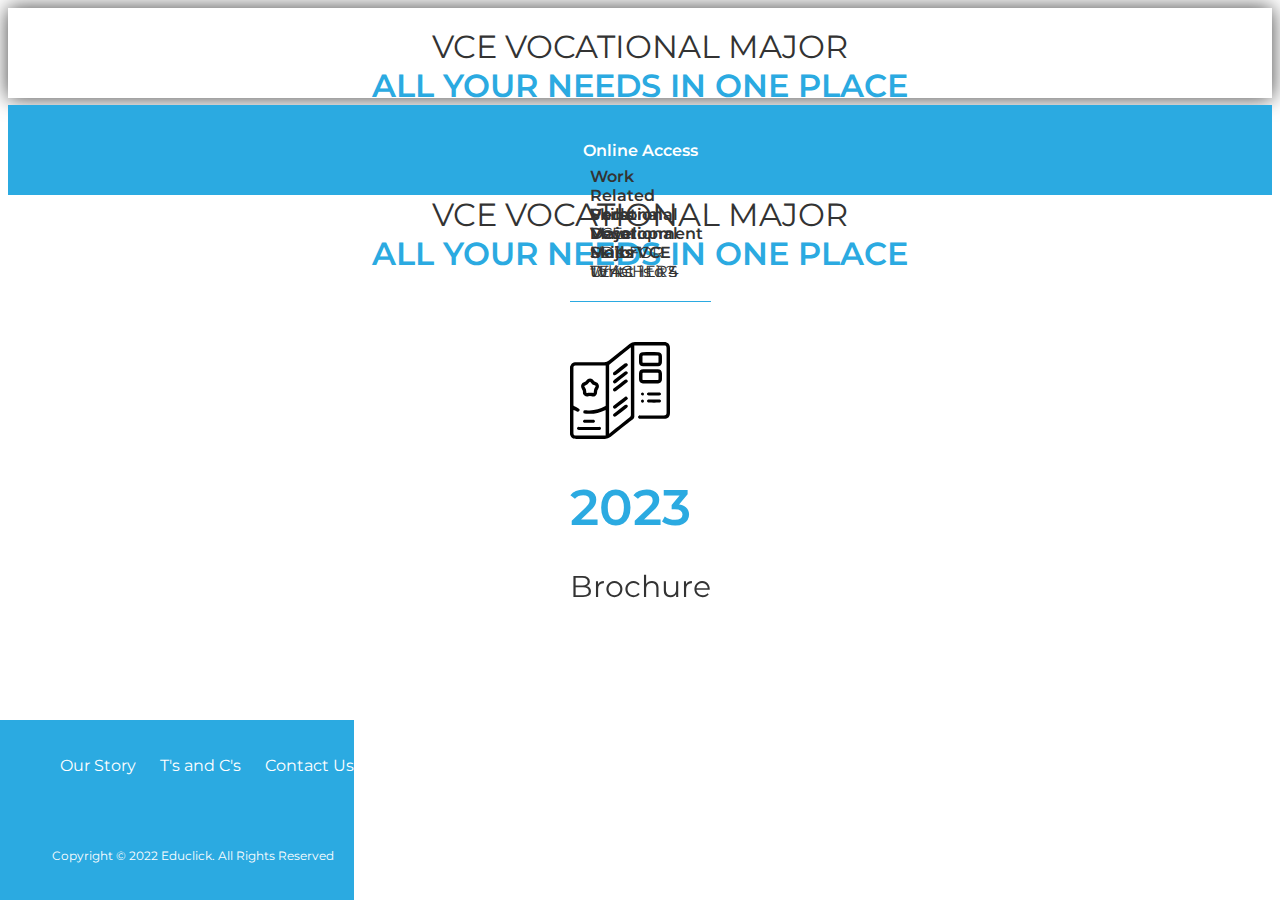
<file: index.html>
<!DOCTYPE html>
<html lang="en">
  <head>
    <meta charset="UTF-8" />
    <meta http-equiv="X-UA-Compatible" content="IE=edge" />
    <meta name="viewport" content="width=device-width, initial-scale=1.0" />
    <title>EduClick | Home</title>
    <link
      href="https://cdn.jsdelivr.net/npm/bootstrap@5.0.2/dist/css/bootstrap.min.css"
      rel="stylesheet"
      integrity="sha384-EVSTQN3/azprG1Anm3QDgpJLIm9Nao0Yz1ztcQTwFspd3yD65VohhpuuCOmLASjC"
      crossorigin="anonymous"
    />
    <link href="stylesheets/styles.css" rel="stylesheet" />
    <link href="https://unpkg.com/aos@2.3.1/dist/aos.css" rel="stylesheet" />
  </head>
  <body>
    <header class="Header container-fluid">
      <div class="row d-flex justify-content-between align-items-center">
        <a href="index.html" class="col-sm-1 col-6 Logo"></a>
        <div class="col-sm-9 d-none d-sm-block Tagline">
          <h1>
            <span>VCE VOCATIONAL MAJOR</span><br />
            ALL YOUR NEEDS IN ONE PLACE
          </h1>
        </div>
        <a href="/" class="col-sm-1 col-6 Button">Online Access</a>
        <div class="col-12 d-block d-sm-none Tagline">
          <h1>
            <span>VCE VOCATIONAL MAJOR</span><br />
            ALL YOUR NEEDS IN ONE PLACE
          </h1>
        </div>
      </div>
    </header>
    <main class="container-fluid">
      <div class="Main__Home row">
        <div class="col-12 col-sm-10">
          <div class="row">
            <div class="col-12 col-sm-6">
              <div class="row Rws">
                <a
                  href="pds.html"
                  class="col-sm-6 col-5 Main__Home__card pds"
                  data-aos="fade-down"
                  data-aos-once="true"
                  data-aos-duration="1000"
                >
                  <span>
                    <h4>Personal Development Skills VCE</h4>
                    Units 1 to 4
                  </span>
                </a>
                <a
                  href="wrs.html"
                  class="col-sm-6 col-5 Main__Home__card wrs"
                  data-aos="fade-down"
                  data-aos-once="true"
                  data-aos-delay="300"
                  data-aos-duration="1000"
                >
                  <span>
                    <h4>Work Related Skills</h4>
                    VCE Units 1 to 4
                  </span>
                </a>
                <a
                  href="vcevm.html"
                  class="col-sm-6 col-5 Main__Home__card vce"
                  data-aos="fade-down"
                  data-aos-once="true"
                  data-aos-delay="600"
                  data-aos-duration="1000"
                >
                  <span>
                    <h4>Vocational Major</h4>
                    What is it?
                  </span>
                </a>
                <a
                  href="pd.html"
                  class="col-sm-6 col-5 Main__Home__card pd"
                  data-aos="fade-down"
                  data-aos-once="true"
                  data-aos-delay="900"
                  data-aos-duration="1000"
                >
                  <span>
                    <h4>Vocational Major</h4>
                    PD’s FOR TEACHERS
                  </span>
                </a>
                <div
                  class="col-12 Brochure d-flex justify-content-center align-items-center"
                  data-aos="fade-up"
                  data-aos-once="true"
                  data-aos-delay="900"
                  data-aos-duration="1000"
                >
                  <img src="assets/brochure.svg" alt="Brochure" />
                  <a href="/">
                    <h1>2023</h1>
                    <p>Brochure</p>
                  </a>
                </div>
              </div>
            </div>
            <div class="col-12 col-sm-5 Video">
              <div class="background"></div>
              <div class="Video__player"
              data-aos="fade-left"
              data-aos-once="true"
              data-aos-delay="900"
              data-aos-duration="1000">
                <img src="assets/play.svg" width="90" alt="Video" />
              </div>
            </div>
          </div>
        </div>
      </div>
    </main>
    <footer class="Footer container-fluid">
      <div class="row d-flex justify-content-between align-items-center">
        <div class="col-sm-6 col-12 nav">
          <ul>
            <li><a href="our_story.html">Our Story</a></li>
            <li><a href="terms_and_conditions.html">T's and C's</a></li>
            <li><a href="contact_us.html">Contact Us</a></li>
          </ul>
        </div>
        <div class="col-sm-6 col-12 copy">
          <small>Copyright © 2022 Educlick. All Rights Reserved</small>
        </div>
      </div>
      <script src="https://unpkg.com/aos@2.3.1/dist/aos.js"></script>
      <script>
        AOS.init()
      </script>
    </footer>
    <script
      src="https://cdn.jsdelivr.net/npm/bootstrap@5.0.2/dist/js/bootstrap.bundle.min.js"
      integrity="sha384-MrcW6ZMFYlzcLA8Nl+NtUVF0sA7MsXsP1UyJoMp4YLEuNSfAP+JcXn/tWtIaxVXM"
      crossorigin="anonymous"
    ></script>
  </body>
</html>
</file>
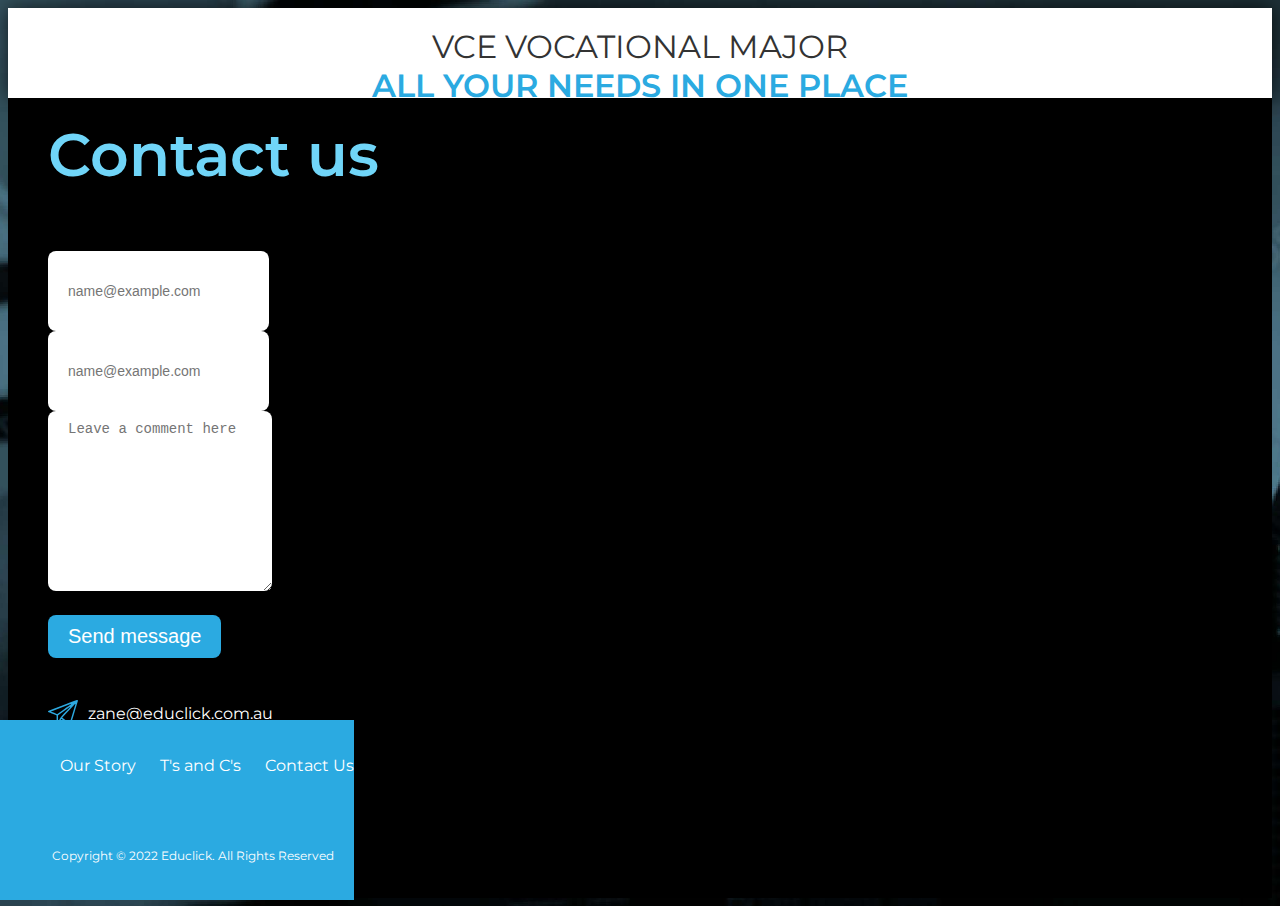
<file: contact_us.html>
<!DOCTYPE html>
<html lang="en">
  <head>
    <meta charset="UTF-8" />
    <meta http-equiv="X-UA-Compatible" content="IE=edge" />
    <meta name="viewport" content="width=device-width, initial-scale=1.0" />
    <title>EduClick | Contact us</title>
    <link
      href="https://cdn.jsdelivr.net/npm/bootstrap@5.0.2/dist/css/bootstrap.min.css"
      rel="stylesheet"
      integrity="sha384-EVSTQN3/azprG1Anm3QDgpJLIm9Nao0Yz1ztcQTwFspd3yD65VohhpuuCOmLASjC"
      crossorigin="anonymous"
    />
    <link href="stylesheets/styles.css" rel="stylesheet" />
    <link href="https://unpkg.com/aos@2.3.1/dist/aos.css" rel="stylesheet" />
  </head>
  <body class="contact">
    <header class="Header container-fluid">
      <div class="row d-flex justify-content-between align-items-center">
        <a href="index.html" class="col-sm-1 col-6 Logo"></a>
        <div class="col-sm-9 d-none d-sm-block Tagline">
          <h1>
            <span>VCE VOCATIONAL MAJOR</span><br />
            ALL YOUR NEEDS IN ONE PLACE
          </h1>
        </div>
        <a href="/" class="col-sm-1 col-6 Button">Online Access</a>
        <div class="col-12 d-block d-sm-none Tagline">
          <h1>
            <span>VCE VOCATIONAL MAJOR</span><br />
            ALL YOUR NEEDS IN ONE PLACE
          </h1>
        </div>
      </div>
    </header>
    <main class="container-fluid">
      <div class="container">
        <div class="row justify-content-end">
          <div class="Main__Contact col-sm-5 col-12 Form">
            <h1>Contact us</h1>
            <form action="">
              <div class="form-floating mb-3">
                <input
                  type="name"
                  class="form-control"
                  id="floatingInput"
                  placeholder="name@example.com"
                />
                <label for="floatingInput">Name</label>
              </div>
              <div class="form-floating mb-3">
                <input
                  type="email"
                  class="form-control"
                  id="floatingInput"
                  placeholder="name@example.com"
                />
                <label for="floatingInput">Email address</label>
              </div>
              <div class="form-floating">
                <textarea
                  class="form-control"
                  placeholder="Leave a comment here"
                  id="floatingTextarea2"
                  style="height: 160px"
                ></textarea>
                <label for="floatingTextarea2">Message</label>
              </div>
              <div class="mb-3">
                <button class="btn" type="submit">Send message</button>
              </div>
            </form>
            <div class="row Main__Contact__rrss">
              <div class="col-sm-6 col-12 mail">
                <a href="mailto:zane@educlick.com.au">zane@educlick.com.au</a>
              </div>
              <div class="col-sm-6 col-12 mail">
                <a href="mailto:clair@educlick.com.au">clair@educlick.com.au</a>
              </div>
              <div class="col-sm-6 col-12 tel">
                <a href="tel:0455716777">0455716777</a>
              </div>
              <div class="col-sm-6 col-12 instagram">
                <a href="https://www.instagram.com/eduClickAU" target="_blank">
                  eduClickAU</a
                >
              </div>
            </div>
          </div>
        </div>
      </div>
    </main>
    <footer class="Footer container-fluid">
      <div class="row d-flex justify-content-between align-items-center">
        <div class="col-sm-6 col-12 nav">
          <ul>
            <li><a href="our_story.html">Our Story</a></li>
            <li><a href="terms_and_conditions.html">T's and C's</a></li>
            <li><a href="contact_us.html">Contact Us</a></li>
          </ul>
        </div>
        <div class="col-sm-6 col-12 copy">
          <small>Copyright © 2022 Educlick. All Rights Reserved</small>
        </div>
      </div>
      <script src="https://unpkg.com/aos@2.3.1/dist/aos.js"></script>
      <script>
        AOS.init()
      </script>
    </footer>
    <script
      src="https://cdn.jsdelivr.net/npm/bootstrap@5.0.2/dist/js/bootstrap.bundle.min.js"
      integrity="sha384-MrcW6ZMFYlzcLA8Nl+NtUVF0sA7MsXsP1UyJoMp4YLEuNSfAP+JcXn/tWtIaxVXM"
      crossorigin="anonymous"
    ></script>
  </body>
</html>
</file>
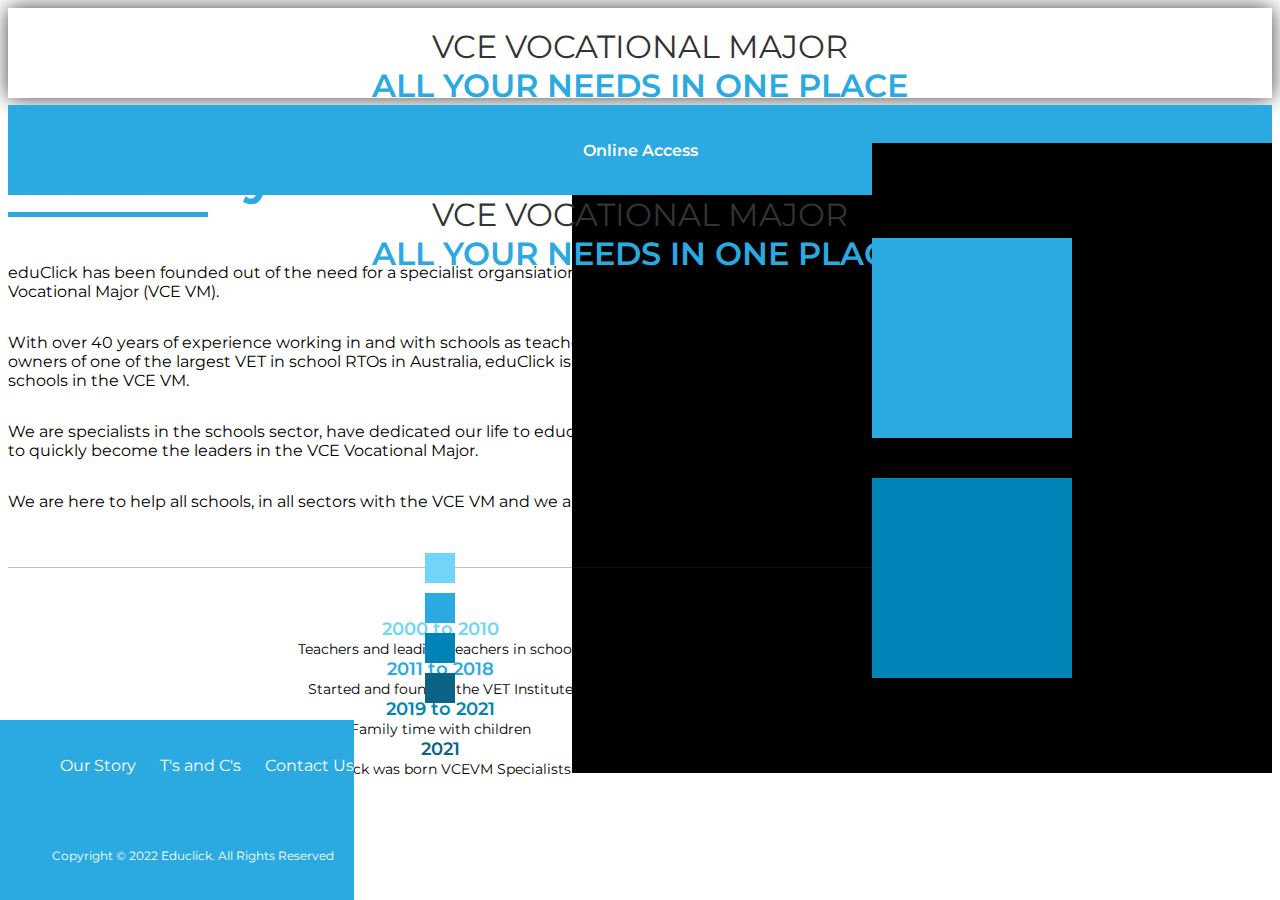
<file: our_story.html>
<!DOCTYPE html>
<html lang="en">
  <head>
    <meta charset="UTF-8" />
    <meta http-equiv="X-UA-Compatible" content="IE=edge" />
    <meta name="viewport" content="width=device-width, initial-scale=1.0" />
    <title>EduClick | Our story</title>
    <link
      href="https://cdn.jsdelivr.net/npm/bootstrap@5.0.2/dist/css/bootstrap.min.css"
      rel="stylesheet"
      integrity="sha384-EVSTQN3/azprG1Anm3QDgpJLIm9Nao0Yz1ztcQTwFspd3yD65VohhpuuCOmLASjC"
      crossorigin="anonymous"
    />
    <link href="stylesheets/styles.css" rel="stylesheet" />
    <link href="https://unpkg.com/aos@2.3.1/dist/aos.css" rel="stylesheet" />
  </head>
  <body>
    <header class="Header container-fluid">
      <div class="row d-flex justify-content-between align-items-center">
        <a href="index.html" class="col-sm-1 col-6 Logo"></a>
        <div class="col-sm-9 d-none d-sm-block Tagline">
          <h1>
            <span>VCE VOCATIONAL MAJOR</span><br />
            ALL YOUR NEEDS IN ONE PLACE
          </h1>
        </div>
        <a href="/" class="col-sm-1 col-6 Button">Online Access</a>
        <div class="col-12 d-block d-sm-none Tagline">
          <h1>
            <span>VCE VOCATIONAL MAJOR</span><br />
            ALL YOUR NEEDS IN ONE PLACE
          </h1>
        </div>
      </div>
    </header>
    <main class="container-fluid Main">
      <div class="container">
        <div class="Main__OurStory row justify-content-between">
          <div class="col-12 col-sm-8 Main__OurStory__info">
            <h1 class="title">Our story</h1>
            <p>
              eduClick has been founded out of the need for a specialist
              organsiation to work with schools in the VCE Vocational Major (VCE
              VM).
            </p>

            <p>
              With over 40 years of experience working in and with schools as
              teachers, leading teachers and then owners of one of the largest
              VET in school RTOs in Australia, eduClick is using our knowledge
              to further help schools in the VCE VM.
            </p>

            <p>
              We are specialists in the schools sector, have dedicated our life
              to education and have used our expereince to quickly become the
              leaders in the VCE Vocational Major.
            </p>

            <p>
              We are here to help all schools, in all sectors with the VCE VM
              and we are only an eduClick away.
            </p>
            <div class="row Main__OurStory__Timeline">
              <div class="col-sm-2 col-12 blue1">
                <h4>2000 to 2010</h4>
                Teachers and leading teachers in schools
              </div>
              <div class="col-sm-2 col-12 blue2">
                <h4>2011 to 2018</h4>
                Started and founded the VET Institute
              </div>
              <div class="col-sm-2 col-12 blue3">
                <h4>2019 to 2021</h4>
                Family time with children
              </div>
              <div class="col-sm-2 col-12 blue4">
                <h4>2021</h4>
                eduClick was born VCEVM Specialists
              </div>
            </div>
          </div>
          <div class="col-12 col-sm-2 Main__OurStory__blocks">
            <div class="block blue"></div>
            <div class="block dark"></div>
          </div>
        </div>
      </div>
    </main>
    <footer class="Footer container-fluid">
      <div class="row d-flex justify-content-between align-items-center">
        <div class="col-sm-6 col-12 nav">
          <ul>
            <li><a href="our_story.html">Our Story</a></li>
            <li><a href="terms_and_conditions.html">T's and C's</a></li>
            <li><a href="contact_us.html">Contact Us</a></li>
          </ul>
        </div>
        <div class="col-sm-6 col-12 copy">
          <small>Copyright © 2022 Educlick. All Rights Reserved</small>
        </div>
      </div>
      <script src="https://unpkg.com/aos@2.3.1/dist/aos.js"></script>
      <script>
        AOS.init()
      </script>
    </footer>
    <script
      src="https://cdn.jsdelivr.net/npm/bootstrap@5.0.2/dist/js/bootstrap.bundle.min.js"
      integrity="sha384-MrcW6ZMFYlzcLA8Nl+NtUVF0sA7MsXsP1UyJoMp4YLEuNSfAP+JcXn/tWtIaxVXM"
      crossorigin="anonymous"
    ></script>
  </body>
</html>
</file>
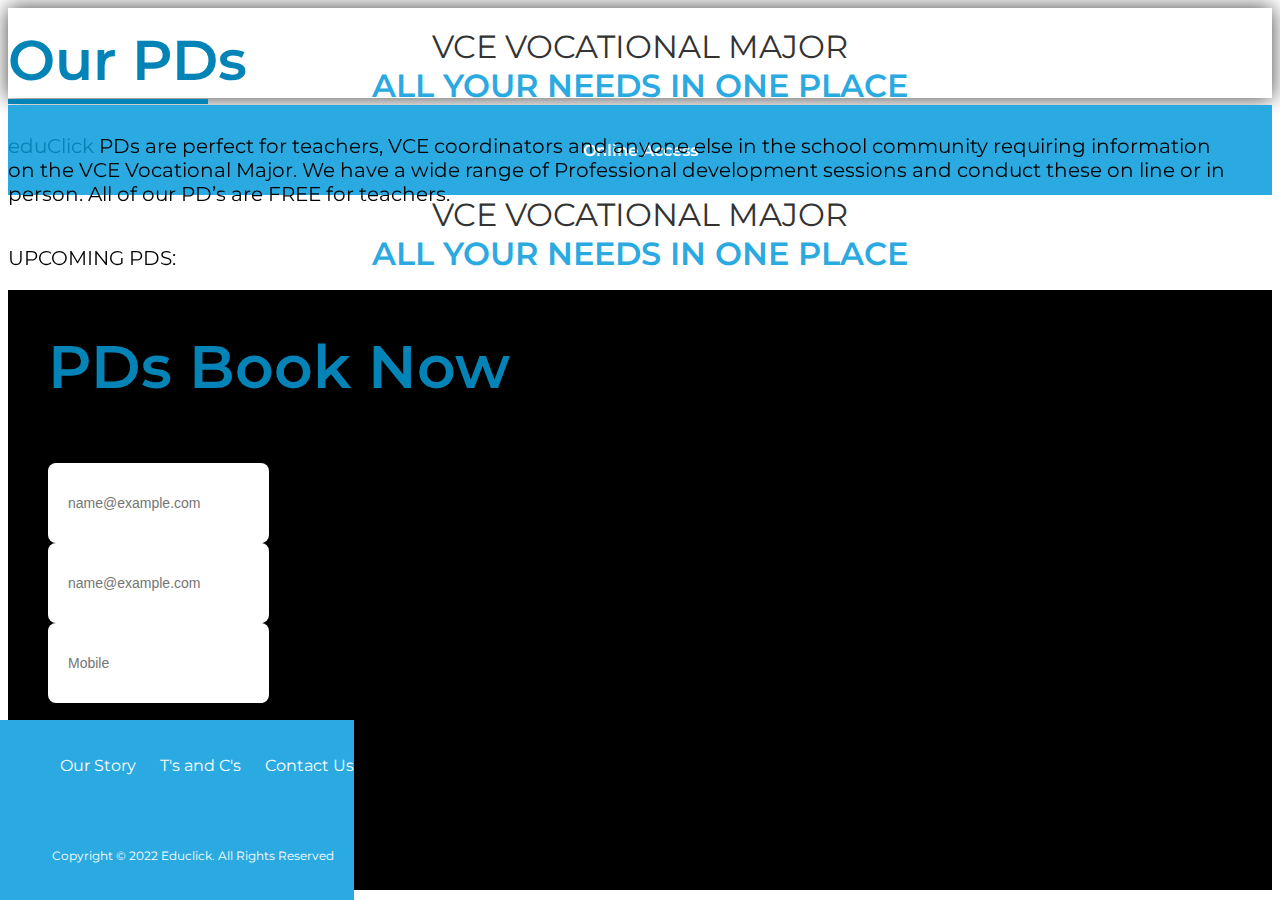
<file: pd.html>
<!DOCTYPE html>
<html lang="en">
  <head>
    <meta charset="UTF-8" />
    <meta http-equiv="X-UA-Compatible" content="IE=edge" />
    <meta name="viewport" content="width=device-width, initial-scale=1.0" />
    <title>EduClick | PD</title>
    <link
      href="https://cdn.jsdelivr.net/npm/bootstrap@5.0.2/dist/css/bootstrap.min.css"
      rel="stylesheet"
      integrity="sha384-EVSTQN3/azprG1Anm3QDgpJLIm9Nao0Yz1ztcQTwFspd3yD65VohhpuuCOmLASjC"
      crossorigin="anonymous"
    />
    <link href="stylesheets/styles.css" rel="stylesheet" />
    <link href="https://unpkg.com/aos@2.3.1/dist/aos.css" rel="stylesheet" />
  </head>
  <body>
    <header class="Header container-fluid">
      <div class="row d-flex justify-content-between align-items-center">
        <a href="index.html" class="col-sm-1 col-6 Logo"></a>
        <div class="col-sm-9 d-none d-sm-block Tagline">
          <h1>
            <span>VCE VOCATIONAL MAJOR</span><br />
            ALL YOUR NEEDS IN ONE PLACE
          </h1>
        </div>
        <a href="/" class="col-sm-1 col-6 Button">Online Access</a>
        <div class="col-12 d-block d-sm-none Tagline">
          <h1>
            <span>VCE VOCATIONAL MAJOR</span><br />
            ALL YOUR NEEDS IN ONE PLACE
          </h1>
        </div>
      </div>
    </header>
    <main class="container-fluid">
      <div class="Main__Pd row">
        <div class="col-12 col-sm-10">
          <div class="row">
            <div
              class="col-12 col-sm-4 Main__Pd__info"
              data-aos="fade-up"
              data-aos-once="true"
              data-aos-duration="800"
            >
              <h1 class="title">Our PDs</h1>
              <p>
                <span>eduClick</span> PDs are perfect for teachers, VCE
                coordinators and anyone else in the school community requiring
                information on the VCE Vocational Major. We have a wide range of
                Professional development sessions and conduct these on line or
                in person. All of our PD’s are FREE for teachers.
              </p>

              <p>UPCOMING PDS:</p>
            </div>
            <div class="col-sm-4 col-12 Back"></div>
            <div
              class="col-12 col-sm-5 Form"
              data-aos="fade-up"
              data-aos-once="true"
              data-aos-duration="800"
              data-aos-delay="300"
            >
              <h1>PDs Book Now</h1>
              <form action="">
                <div class="form-floating mb-3">
                  <input
                    type="name"
                    class="form-control"
                    id="floatingInput"
                    placeholder="name@example.com"
                  />
                  <label for="floatingInput">Name</label>
                </div>
                <div class="form-floating mb-3">
                  <input
                    type="email"
                    class="form-control"
                    id="floatingInput"
                    placeholder="name@example.com"
                  />
                  <label for="floatingInput">Email address</label>
                </div>
                <div class="form-floating">
                  <input
                    type="text"
                    class="form-control"
                    id="floatingMobile"
                    placeholder="Mobile"
                  />
                  <label for="floatingMobile">Mobile</label>
                </div>
                <div class="mb-3">
                  <button class="btn" type="submit">Book</button>
                </div>
                <p>INSTANT CONFIRMATION</p>
              </form>
            </div>
          </div>
        </div>
      </div>
    </main>
    <footer class="Footer container-fluid">
      <div class="row d-flex justify-content-between align-items-center">
        <div class="col-sm-6 col-12 nav">
          <ul>
            <li><a href="our_story.html">Our Story</a></li>
            <li><a href="terms_and_conditions.html">T's and C's</a></li>
            <li><a href="contact_us.html">Contact Us</a></li>
          </ul>
        </div>
        <div class="col-sm-6 col-12 copy">
          <small>Copyright © 2022 Educlick. All Rights Reserved</small>
        </div>
      </div>
      <script src="https://unpkg.com/aos@2.3.1/dist/aos.js"></script>
      <script>
        AOS.init()
      </script>
    </footer>
    <script
      src="https://cdn.jsdelivr.net/npm/bootstrap@5.0.2/dist/js/bootstrap.bundle.min.js"
      integrity="sha384-MrcW6ZMFYlzcLA8Nl+NtUVF0sA7MsXsP1UyJoMp4YLEuNSfAP+JcXn/tWtIaxVXM"
      crossorigin="anonymous"
    ></script>
  </body>
</html>
</file>
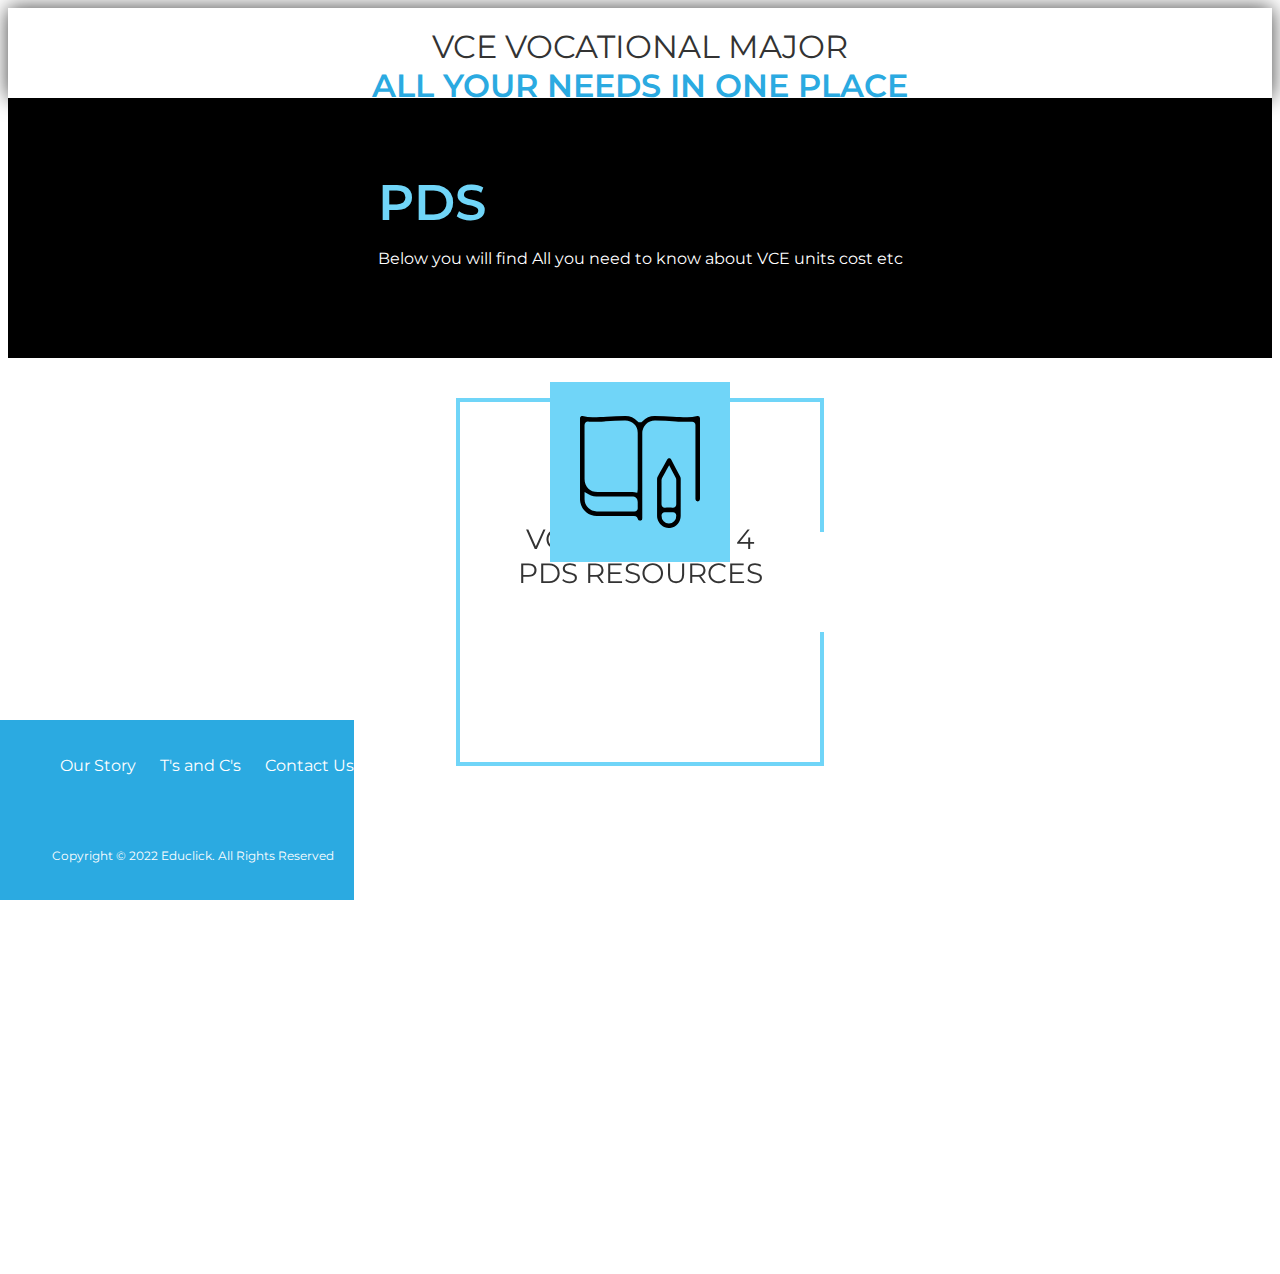
<file: pds.html>
<!DOCTYPE html>
<html lang="en">
  <head>
    <meta charset="UTF-8" />
    <meta http-equiv="X-UA-Compatible" content="IE=edge" />
    <meta name="viewport" content="width=device-width, initial-scale=1.0" />
    <title>EduClick | PDS</title>
    <link
      href="https://cdn.jsdelivr.net/npm/bootstrap@5.0.2/dist/css/bootstrap.min.css"
      rel="stylesheet"
      integrity="sha384-EVSTQN3/azprG1Anm3QDgpJLIm9Nao0Yz1ztcQTwFspd3yD65VohhpuuCOmLASjC"
      crossorigin="anonymous"
    />
    <link href="stylesheets/styles.css" rel="stylesheet" />
    <link href="https://unpkg.com/aos@2.3.1/dist/aos.css" rel="stylesheet" />
  </head>
  <body>
    <header class="Header container-fluid">
      <div class="row d-flex justify-content-between align-items-center">
        <a href="index.html" class="col-sm-1 col-6 Logo"></a>
        <div class="col-sm-9 d-none d-sm-block Tagline">
          <h1>
            <span>VCE VOCATIONAL MAJOR</span><br />
            ALL YOUR NEEDS IN ONE PLACE
          </h1>
        </div>
        <a href="/" class="col-sm-1 col-6 Button">Online Access</a>
        <div class="col-12 d-block d-sm-none Tagline">
          <h1>
            <span>VCE VOCATIONAL MAJOR</span><br />
            ALL YOUR NEEDS IN ONE PLACE
          </h1>
        </div>
      </div>
    </header>
    <main class="container-fluid">
      <div class="Banner row">
        <div class="col-12 text-center">
          <h1>PDS</h1>
          <p>
            Below you will find All you need to know about VCE units cost etc
          </p>
        </div>
      </div>
      <div class="Main__Pds container d-flex justify-content-center">
        <div class="row d-flex justify-content-between">
          <div class="col-12 col-sm-5">
            <a
              href="pds_resources.html"
              class="Main__Pds__cards"
              data-aos="fade-up"
              data-aos-once="true"
              data-aos-duration="800"
            >
              <div class="icons icons__book"></div>
              VCE UNITS 1 to 4 <br />PDS RESOURCES
            </a>
          </div>
          <div class="col-12 col-sm-5">
            <a
              href="pds_includes.html"
              class="Main__Pds__cards"
              data-aos="fade-up"
              data-aos-once="true"
              data-aos-delay="300"
              data-aos-duration="800"
            >
              <div class="icons icons__dollar"></div>
              WHAT WE INCLUDE <br />WHATS THE COST
            </a>
          </div>
          <div
            href="#"
            class="col-12"
            data-aos="fade"
            data-aos-once="true"
            data-aos-delay="500"
            data-aos-duration="800"
          >
            <a href="#" class="Cta"> All you need to know about PDS</a>
          </div>
        </div>
      </div>
    </main>
    <footer class="Footer container-fluid">
      <div class="row d-flex justify-content-between align-items-center">
        <div class="col-sm-6 col-12 nav">
          <ul>
            <li><a href="our_story.html">Our Story</a></li>
            <li><a href="terms_and_conditions.html">T's and C's</a></li>
            <li><a href="contact_us.html">Contact Us</a></li>
          </ul>
        </div>
        <div class="col-sm-6 col-12 copy">
          <small>Copyright © 2022 Educlick. All Rights Reserved</small>
        </div>
      </div>
      <script src="https://unpkg.com/aos@2.3.1/dist/aos.js"></script>
      <script>
        AOS.init()
      </script>
    </footer>
    <script
      src="https://cdn.jsdelivr.net/npm/bootstrap@5.0.2/dist/js/bootstrap.bundle.min.js"
      integrity="sha384-MrcW6ZMFYlzcLA8Nl+NtUVF0sA7MsXsP1UyJoMp4YLEuNSfAP+JcXn/tWtIaxVXM"
      crossorigin="anonymous"
    ></script>
  </body>
</html>
</file>
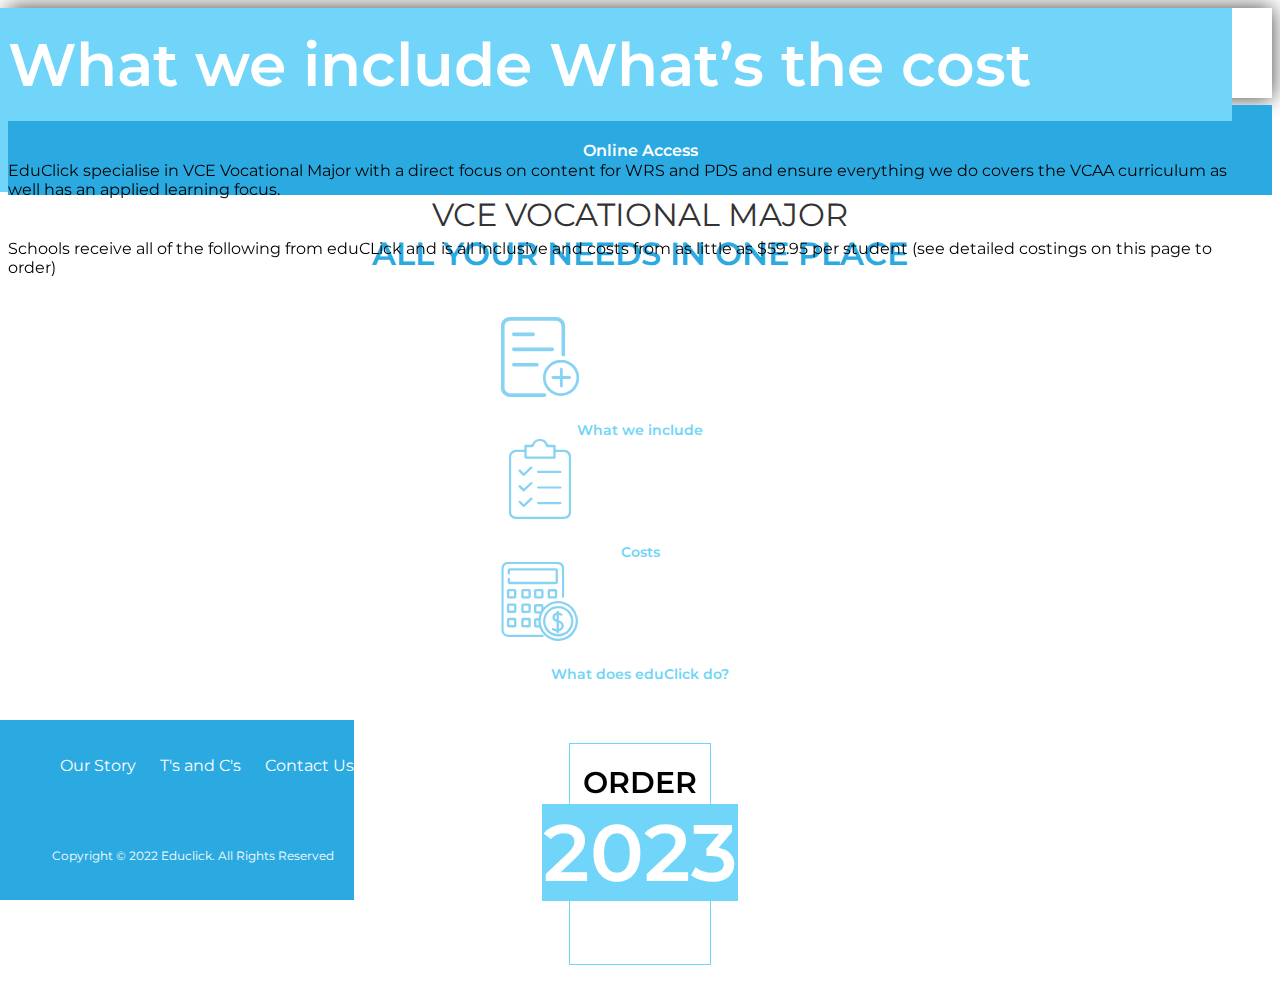
<file: pds_includes.html>
<!DOCTYPE html>
<html lang="en">
  <head>
    <meta charset="UTF-8" />
    <meta http-equiv="X-UA-Compatible" content="IE=edge" />
    <meta name="viewport" content="width=device-width, initial-scale=1.0" />
    <title>EduClick | PDS Includes</title>
    <link
      href="https://cdn.jsdelivr.net/npm/bootstrap@5.0.2/dist/css/bootstrap.min.css"
      rel="stylesheet"
      integrity="sha384-EVSTQN3/azprG1Anm3QDgpJLIm9Nao0Yz1ztcQTwFspd3yD65VohhpuuCOmLASjC"
      crossorigin="anonymous"
    />
    <link href="stylesheets/styles.css" rel="stylesheet" />
    <link href="https://unpkg.com/aos@2.3.1/dist/aos.css" rel="stylesheet" />
  </head>
  <body>
    <header class="Header container-fluid">
      <div class="row d-flex justify-content-between align-items-center">
        <a href="index.html" class="col-sm-1 col-6 Logo"></a>
        <div class="col-sm-9 d-none d-sm-block Tagline">
          <h1>
            <span>VCE VOCATIONAL MAJOR</span><br />
            ALL YOUR NEEDS IN ONE PLACE
          </h1>
        </div>
        <a href="/" class="col-sm-1 col-6 Button">Online Access</a>
        <div class="col-12 d-block d-sm-none Tagline">
          <h1>
            <span>VCE VOCATIONAL MAJOR</span><br />
            ALL YOUR NEEDS IN ONE PLACE
          </h1>
        </div>
      </div>
    </header>
    <main class="container-fluid">
      <div class="Main__Includes container">
        <div class="row">
          <div class="col-12 col-sm-6 Main__Includes__left">
            <h1
              class="light"
              data-aos="fade-right"
              data-aos-once="true"
              data-aos-duration="800"
              data-aos-delay="300"
            >
              PDS
            </h1>
            <h2
              class="light"
              data-aos="fade"
              data-aos-once="true"
              data-aos-duration="1000"
            >
              What we include What’s the cost
            </h2>
            <p
              data-aos="fade-up"
              data-aos-once="true"
              data-aos-duration="800"
              data-aos-delay="450"
            >
              EduClick specialise in VCE Vocational Major with a direct focus on
              content for WRS and PDS and ensure everything we do covers the
              VCAA curriculum as well has an applied learning focus.
            </p>

            <p
              data-aos="fade-up"
              data-aos-once="true"
              data-aos-duration="800"
              data-aos-delay="550"
            >
              Schools receive all of the following from eduCLick and is all
              inclusive and costs from as little as $59.95 per student (see
              detailed costings on this page to order)
            </p>
          </div>
          <div class="col-12 col-sm-6 Main__Includes__right">
            <div class="row justify-content-around">
              <a
                href="/"
                class="col-4 icon light"
                data-aos="fade-up"
                data-aos-once="true"
                data-aos-duration="800"
                data-aos-delay="650"
              >
                <img src="assets/include_light.svg" alt="What we include" />
                <h6 class="light">What we include</h6>
              </a>
              <a
                href="/"
                class="col-4 icon light"
                data-aos="fade-up"
                data-aos-once="true"
                data-aos-duration="800"
                data-aos-delay="700"
              >
                <img src="assets/list_light.svg" alt="Costs" />
                <h6 class="light">Costs</h6>
              </a>
              <a
                href="/"
                class="col-4 icon light"
                data-aos="fade-up"
                data-aos-once="true"
                data-aos-duration="800"
                data-aos-delay="750"
              >
                <img src="assets/calc_light.svg" alt="What does eduClick do?" />
                <h6 class="light">What does eduClick do?</h6>
              </a>
              <div
                class="col-12"
                data-aos="fade-up"
                data-aos-once="true"
                data-aos-duration="800"
                data-aos-delay="900"
              >
                <div class="order light">
                  <h3>ORDER <span>NOW</span> FOR</h3>
                  <h1>2023</h1>
                </div>
              </div>
            </div>
          </div>
        </div>
      </div>
    </main>
    <footer class="Footer container-fluid">
      <div class="row d-flex justify-content-between align-items-center">
        <div class="col-sm-6 col-12 nav">
          <ul>
            <li><a href="our_story.html">Our Story</a></li>
            <li><a href="terms_and_conditions.html">T's and C's</a></li>
            <li><a href="contact_us.html">Contact Us</a></li>
          </ul>
        </div>
        <div class="col-sm-6 col-12 copy">
          <small>Copyright © 2022 Educlick. All Rights Reserved</small>
        </div>
      </div>
      <script src="https://unpkg.com/aos@2.3.1/dist/aos.js"></script>
      <script>
        AOS.init()
      </script>
    </footer>
    <script
      src="https://cdn.jsdelivr.net/npm/bootstrap@5.0.2/dist/js/bootstrap.bundle.min.js"
      integrity="sha384-MrcW6ZMFYlzcLA8Nl+NtUVF0sA7MsXsP1UyJoMp4YLEuNSfAP+JcXn/tWtIaxVXM"
      crossorigin="anonymous"
    ></script>
  </body>
</html>
</file>
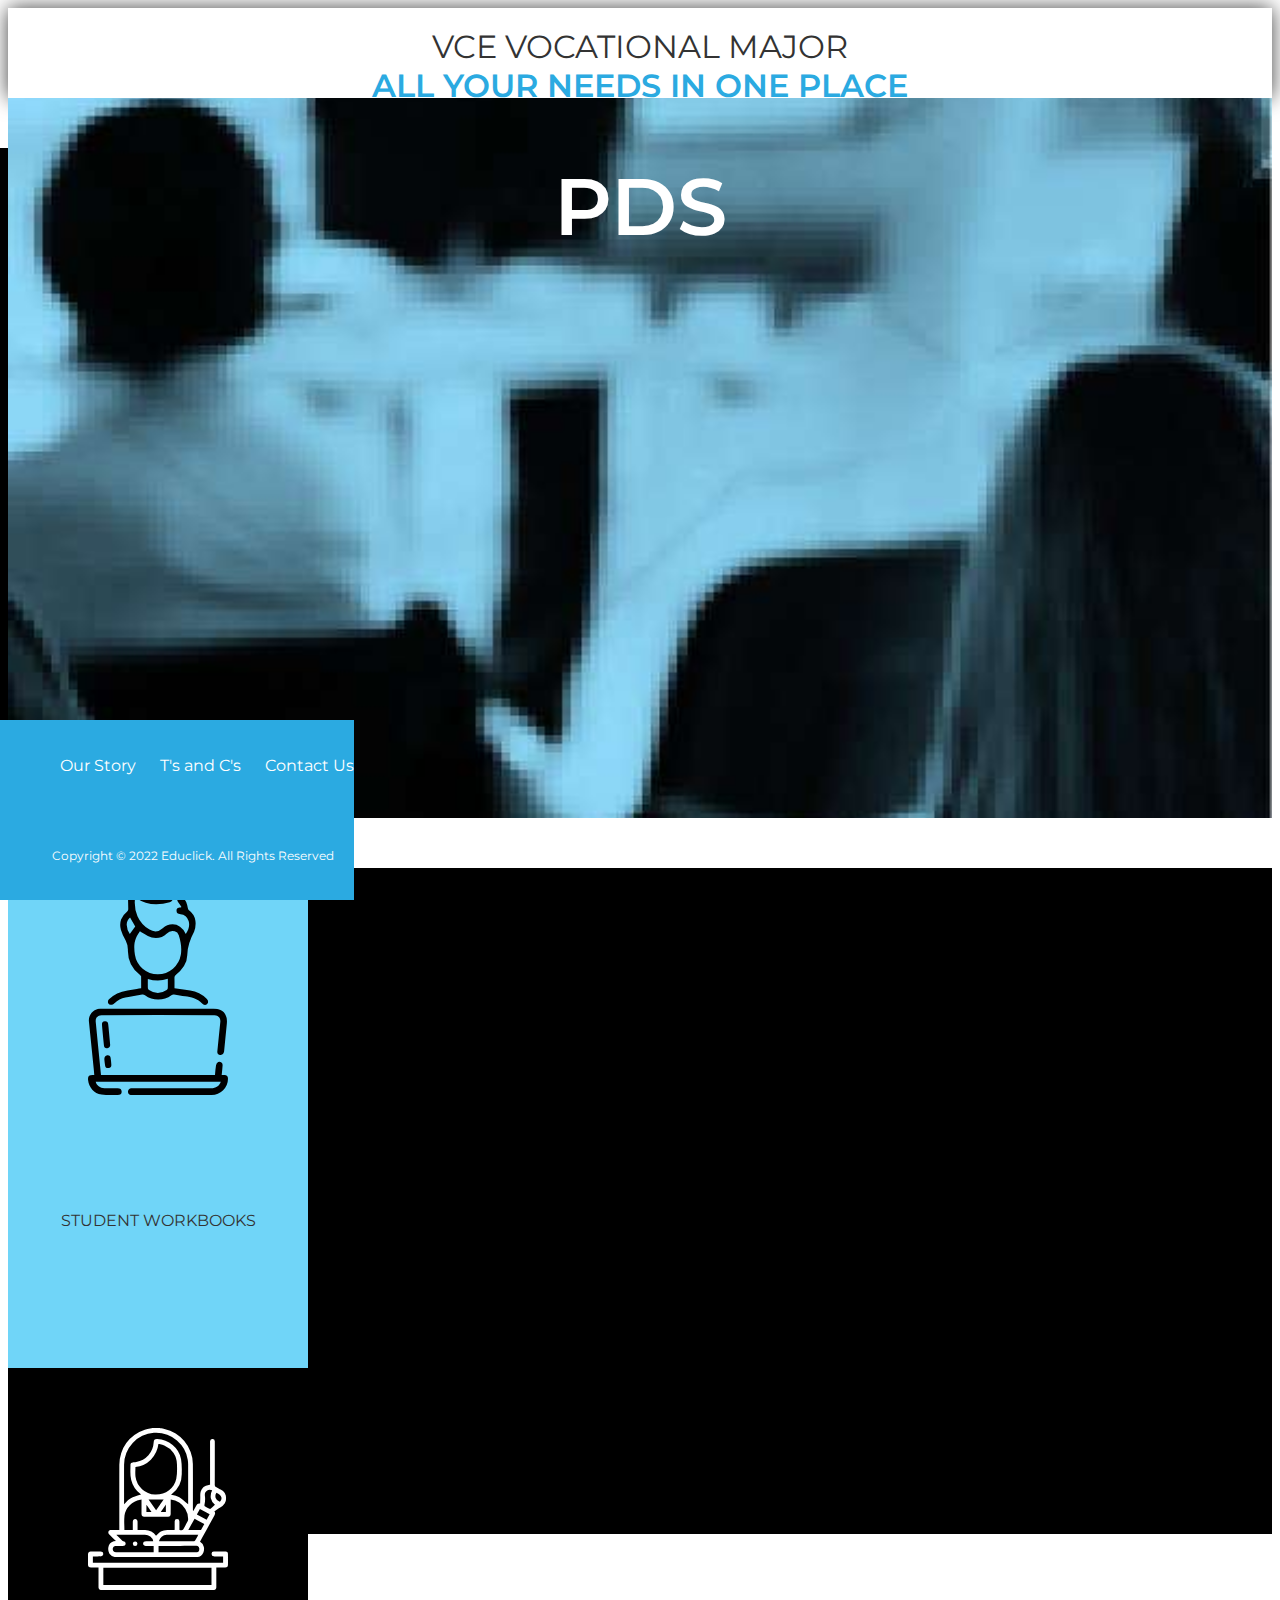
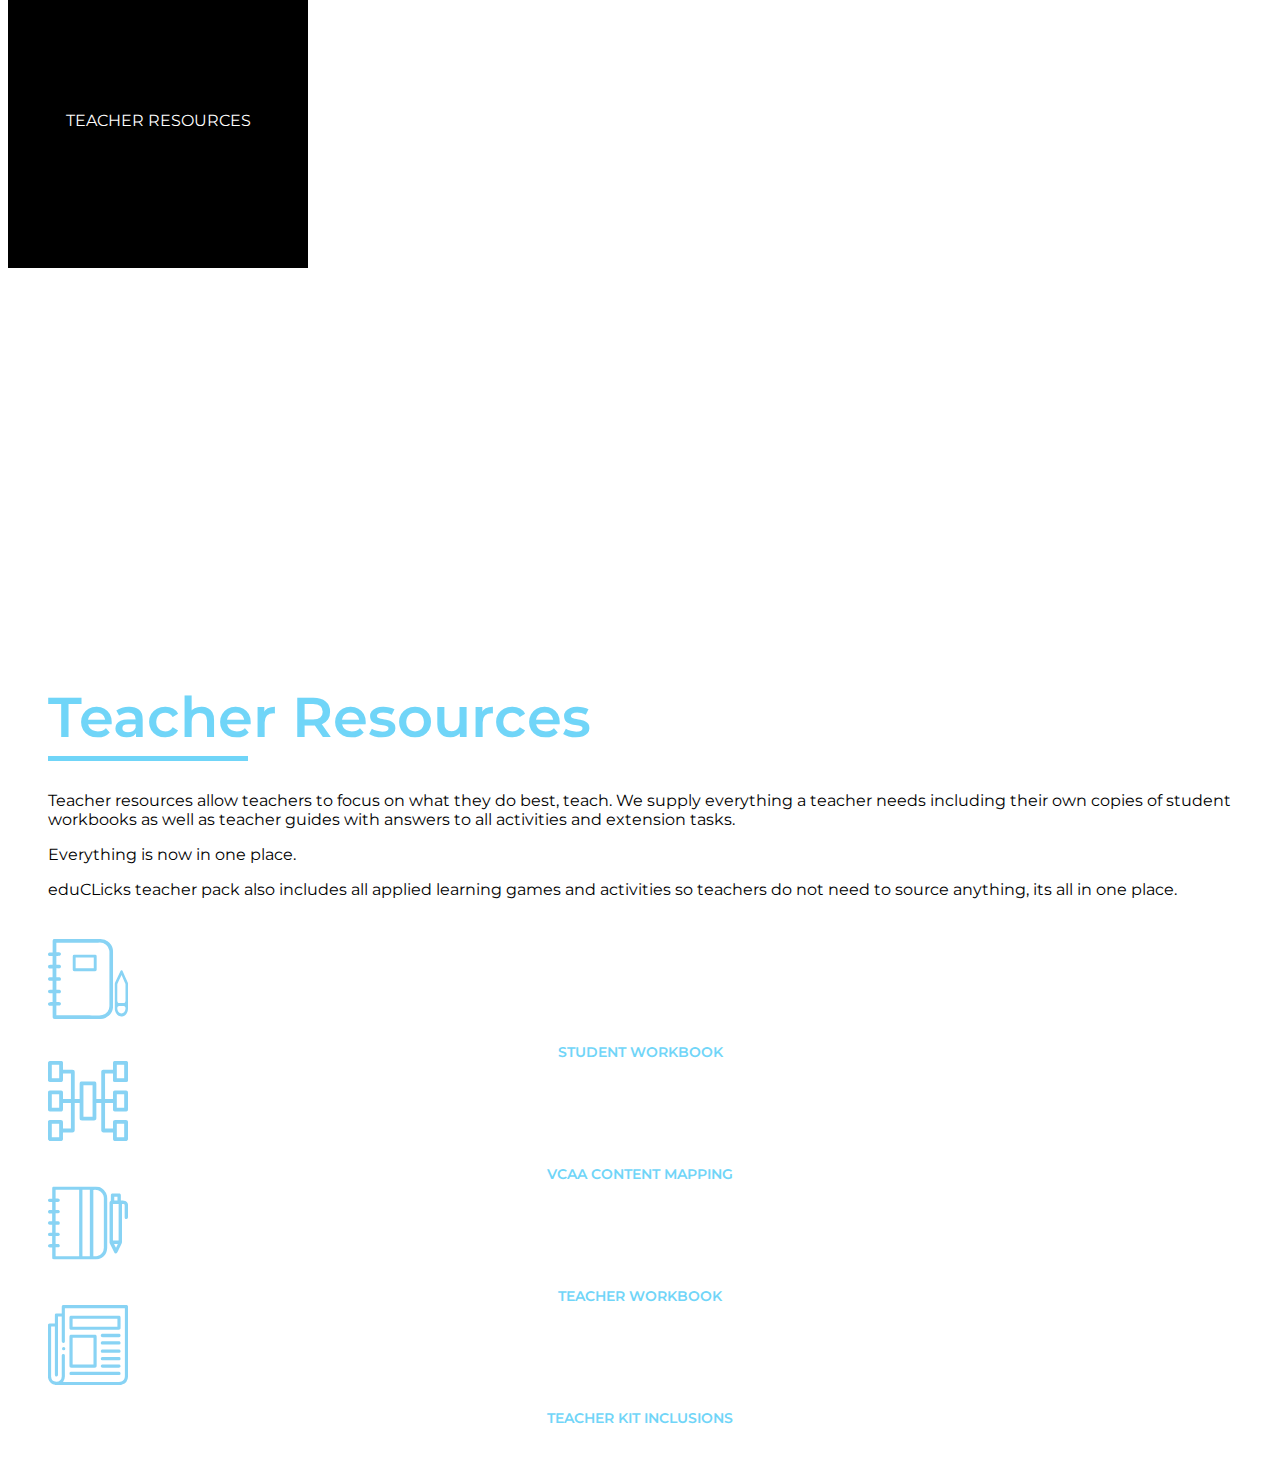
<file: pds_resources.html>
<!DOCTYPE html>
<html lang="en">
  <head>
    <meta charset="UTF-8" />
    <meta http-equiv="X-UA-Compatible" content="IE=edge" />
    <meta name="viewport" content="width=device-width, initial-scale=1.0" />
    <title>EduClick | PDS Resources</title>
    <link
      href="https://cdn.jsdelivr.net/npm/bootstrap@5.0.2/dist/css/bootstrap.min.css"
      rel="stylesheet"
      integrity="sha384-EVSTQN3/azprG1Anm3QDgpJLIm9Nao0Yz1ztcQTwFspd3yD65VohhpuuCOmLASjC"
      crossorigin="anonymous"
    />
    <link href="stylesheets/styles.css" rel="stylesheet" />
    <link href="https://unpkg.com/aos@2.3.1/dist/aos.css" rel="stylesheet" />
  </head>
  <body>
    <header class="Header container-fluid">
      <div class="row d-flex justify-content-between align-items-center">
        <a href="index.html" class="col-sm-1 col-6 Logo"></a>
        <div class="col-sm-9 d-none d-sm-block Tagline">
          <h1>
            <span>VCE VOCATIONAL MAJOR</span><br />
            ALL YOUR NEEDS IN ONE PLACE
          </h1>
        </div>
        <a href="/" class="col-sm-1 col-6 Button">Online Access</a>
        <div class="col-12 d-block d-sm-none Tagline">
          <h1>
            <span>VCE VOCATIONAL MAJOR</span><br />
            ALL YOUR NEEDS IN ONE PLACE
          </h1>
        </div>
      </div>
    </header>
    <main class="container-fluid">
      <div class="Main__Resources container">
        <div class="row">
          <div class="col-12 col-sm-6">
            <div class="row">
              <div class="col-sm-6 col-12 Main__Resources__column">
                <h1>PDS</h1>
              </div>
              <div class="col-sm-6 col-12">
                <div class="row align-items-center Main__Resources__buttons">
                  <div
                    class="col-sm-12 col-6 button active topbtn light"
                    onclick="showTop()"
                  >
                    <p>STUDENT WORKBOOKS</p>
                  </div>
                  <div
                    class="col-sm-12 col-6 button bttmbtn light"
                    onclick="showBottom()"
                  >
                    <p>TEACHER RESOURCES</p>
                  </div>
                </div>
              </div>
            </div>
          </div>
          <div class="col-12 col-sm-6 Main__Resources__info">
            <div id="top" class="d-block">
              <div
                data-aos="fade-up"
                data-aos-once="true"
                data-aos-duration="800"
              >
                <h1 class="title light">Student Workbooks</h1>
                <p>
                  Our VCE Vocational Major Work-Related Skills student workbooks
                  have been designed by teachers for teachers. With all key
                  skills and knowledge content covered as well as engaging and
                  interactive student activities, we have all of your needs in
                  one place.
                </p>
                <p>
                  All content is mapped to VCAA requirements and no photocopying
                  is required, it’s all in one place. Students now have a
                  structured resource.
                </p>
              </div>
              <div class="row Main__Resources__icons">
                <a
                  href="/"
                  class="col-sm-3 col-6 icon light"
                  data-aos="fade-up"
                  data-aos-once="true"
                  data-aos-duration="800"
                  data-aos-delay="300"
                >
                  <img
                    src="assets/notebook_light.svg"
                    alt="STUDENT WORKBOOKS"
                  />
                  <h6 class="light">STUDENT WORKBOOK</h6>
                </a>
                <a
                  href="/"
                  class="col-sm-3 col-6 icon light"
                  data-aos="fade-up"
                  data-aos-once="true"
                  data-aos-duration="800"
                  data-aos-delay="350"
                >
                  <img
                    src="assets/sketch_light.svg"
                    alt="VCAA CONTENT MAPPING
                "
                  />
                  <h6 class="light">VCAA CONTENT MAPPING</h6>
                </a>
                <a
                  href="/"
                  class="col-sm-3 col-6 icon light"
                  data-aos="fade-up"
                  data-aos-once="true"
                  data-aos-duration="800"
                  data-aos-delay="400"
                >
                  <img
                    src="assets/workbook_light.svg"
                    alt="TEACHER WORKBOOK_light
                "
                  />
                  <h6 class="light">TEACHER WORKBOOK</h6>
                </a>
                <a
                  href="/"
                  class="col-sm-3 col-6 icon light"
                  data-aos="fade-up"
                  data-aos-once="true"
                  data-aos-duration="800"
                  data-aos-delay="450"
                >
                  <img
                    src="assets/news_light.svg"
                    alt="TEACHER KIT INCLUSIONS
                "
                  />
                  <h6 class="light">TEACHER KIT INCLUSIONS</h6>
                </a>
              </div>
            </div>
            <div id="bottom" class="d-none">
              <h1 class="title light">Teacher Resources</h1>
              <p>
                Teacher resources allow teachers to focus on what they do best,
                teach. We supply everything a teacher needs including their own
                copies of student workbooks as well as teacher guides with
                answers to all activities and extension tasks.
              </p>

              <p>Everything is now in one place.</p>

              <p>
                eduCLicks teacher pack also includes all applied learning games
                and activities so teachers do not need to source anything, its
                all in one place.
              </p>

              <div class="row Main__Resources__icons">
                <a href="/" class="col-sm-3 icon light">
                  <img
                    src="assets/notebook_light.svg"
                    alt="STUDENT WORKBOOKS"
                  />
                  <h6 class="light">STUDENT WORKBOOK</h6>
                </a>
                <a href="/" class="col-sm-3 icon light">
                  <img
                    src="assets/sketch_light.svg"
                    alt="VCAA CONTENT MAPPING
                "
                  />
                  <h6 class="light">VCAA CONTENT MAPPING</h6>
                </a>
                <a href="/" class="col-sm-3 icon light">
                  <img
                    src="assets/workbook_light.svg"
                    alt="TEACHER WORKBOOK
                "
                  />
                  <h6 class="light">TEACHER WORKBOOK</h6>
                </a>
                <a href="/" class="col-sm-3 icon light">
                  <img
                    src="assets/news_light.svg"
                    alt="TEACHER KIT INCLUSIONS
                "
                  />
                  <h6 class="light">TEACHER KIT INCLUSIONS</h6>
                </a>
              </div>
            </div>
          </div>
        </div>
      </div>
    </main>
    <footer class="Footer container-fluid">
      <div class="row d-flex justify-content-between align-items-center">
        <div class="col-sm-6 col-12 nav">
          <ul>
            <li><a href="our_story.html">Our Story</a></li>
            <li><a href="terms_and_conditions.html">T's and C's</a></li>
            <li><a href="contact_us.html">Contact Us</a></li>
          </ul>
        </div>
        <div class="col-sm-6 col-12 copy">
          <small>Copyright © 2022 Educlick. All Rights Reserved</small>
        </div>
      </div>
      <script src="https://unpkg.com/aos@2.3.1/dist/aos.js"></script>
      <script>
        AOS.init()
      </script>
    </footer>
    <script src="js/resources.js"></script>
    <script
      src="https://cdn.jsdelivr.net/npm/bootstrap@5.0.2/dist/js/bootstrap.bundle.min.js"
      integrity="sha384-MrcW6ZMFYlzcLA8Nl+NtUVF0sA7MsXsP1UyJoMp4YLEuNSfAP+JcXn/tWtIaxVXM"
      crossorigin="anonymous"
    ></script>
  </body>
</html>
</file>
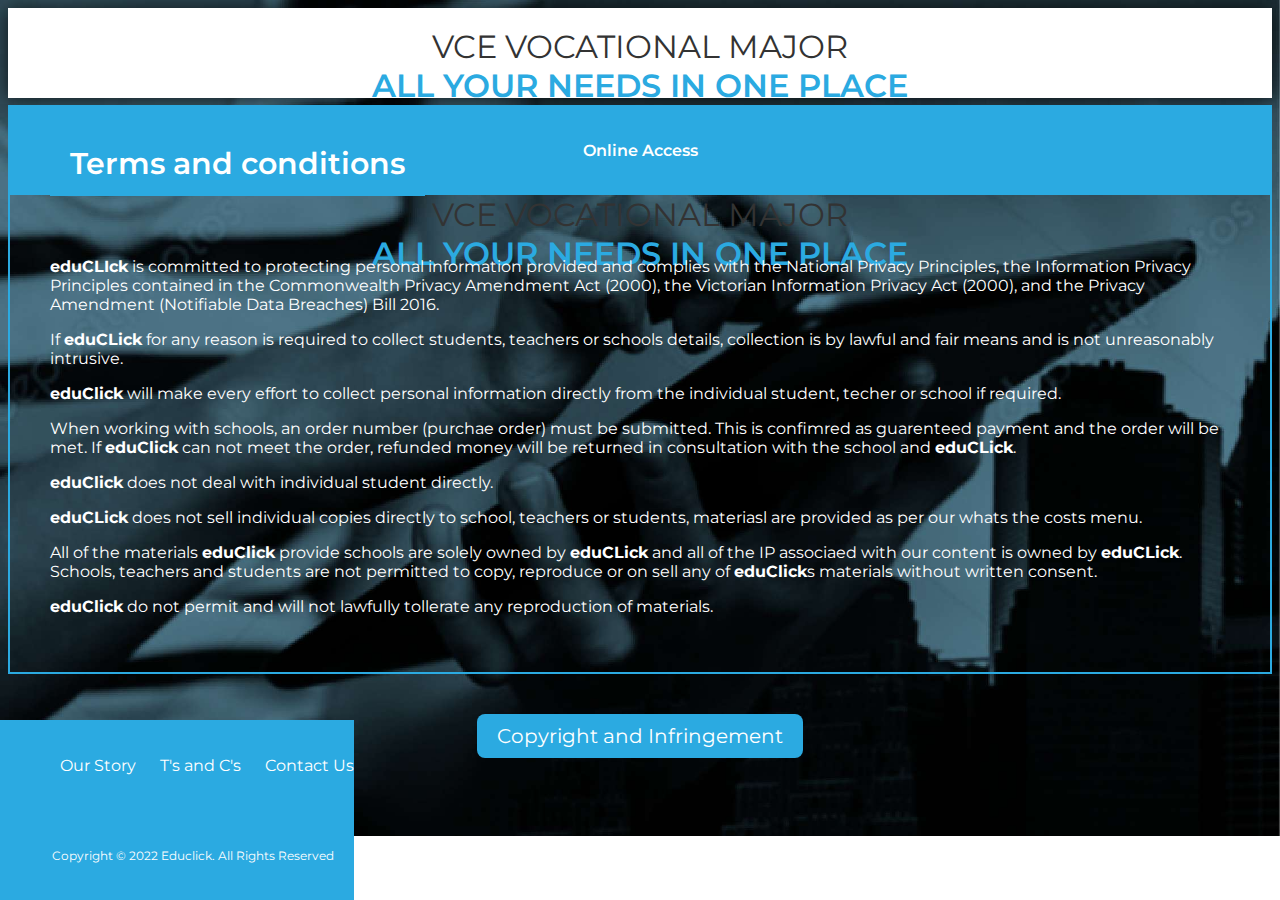
<file: terms_and_conditions.html>
<!DOCTYPE html>
<html lang="en">
  <head>
    <meta charset="UTF-8" />
    <meta http-equiv="X-UA-Compatible" content="IE=edge" />
    <meta name="viewport" content="width=device-width, initial-scale=1.0" />
    <title>EduClick | Terms & conditions</title>
    <link
      href="https://cdn.jsdelivr.net/npm/bootstrap@5.0.2/dist/css/bootstrap.min.css"
      rel="stylesheet"
      integrity="sha384-EVSTQN3/azprG1Anm3QDgpJLIm9Nao0Yz1ztcQTwFspd3yD65VohhpuuCOmLASjC"
      crossorigin="anonymous"
    />
    <link href="stylesheets/styles.css" rel="stylesheet" />
    <link href="https://unpkg.com/aos@2.3.1/dist/aos.css" rel="stylesheet" />
  </head>
  <body class="terms">
    <header class="Header container-fluid">
      <div class="row d-flex justify-content-between align-items-center">
        <a href="index.html" class="col-sm-1 col-6 Logo"></a>
        <div class="col-sm-9 d-none d-sm-block Tagline">
          <h1>
            <span>VCE VOCATIONAL MAJOR</span><br />
            ALL YOUR NEEDS IN ONE PLACE
          </h1>
        </div>
        <a href="/" class="col-sm-1 col-6 Button">Online Access</a>
        <div class="col-12 d-block d-sm-none Tagline">
          <h1>
            <span>VCE VOCATIONAL MAJOR</span><br />
            ALL YOUR NEEDS IN ONE PLACE
          </h1>
        </div>
      </div>
    </header>
    <main class="container-fluid">
      <div class="container">
        <div class="Main__Terms row">
          <div class="col-12 Main__Terms__info">
            <h1>Terms and conditions</h1>
            <p>
              <strong>eduCLIck</strong> is committed to protecting personal
              information provided and complies with the National Privacy
              Principles, the Information Privacy Principles contained in the
              Commonwealth Privacy Amendment Act (2000), the Victorian
              Information Privacy Act (2000), and the Privacy Amendment
              (Notifiable Data Breaches) Bill 2016.
            </p>
            <p>
              If <strong>eduCLick</strong> for any reason is required to collect
              students, teachers or schools details, collection is by lawful and
              fair means and is not unreasonably intrusive.
            </p>
            <p>
              <strong>eduClick</strong> will make every effort to collect
              personal information directly from the individual student, techer
              or school if required.
            </p>
            <p>
              When working with schools, an order number (purchae order) must be
              submitted. This is confimred as guarenteed payment and the order
              will be met. If <strong>eduClick</strong> can not meet the order,
              refunded money will be returned in consultation with the school
              and <strong>eduCLick</strong>.
            </p>
            <p>
              <strong>eduClick</strong> does not deal with individual student
              directly.
            </p>
            <p>
              <strong>eduCLick</strong> does not sell individual copies directly
              to school, teachers or students, materiasl are provided as per our
              whats the costs menu.
            </p>
            <p>
              All of the materials <strong>eduClick</strong> provide schools are
              solely owned by <strong>eduCLick</strong> and all of the IP
              associaed with our content is owned by <strong>eduCLick</strong>.
              Schools, teachers and students are not permitted to copy,
              reproduce or on sell any of <strong>eduClick</strong>s materials
              without written consent.
            </p>
            <p>
              <strong>eduClick</strong> do not permit and will not lawfully
              tollerate any reproduction of materials.
            </p>
          </div>
          <div class="btn">Copyright and Infringement</div>
        </div>
      </div>
    </main>
    <footer class="Footer container-fluid">
      <div class="row d-flex justify-content-between align-items-center">
        <div class="col-sm-6 col-12 nav">
          <ul>
            <li><a href="our_story.html">Our Story</a></li>
            <li><a href="terms_and_conditions.html">T's and C's</a></li>
            <li><a href="contact_us.html">Contact Us</a></li>
          </ul>
        </div>
        <div class="col-sm-6 col-12 copy">
          <small>Copyright © 2022 Educlick. All Rights Reserved</small>
        </div>
      </div>
      <script src="https://unpkg.com/aos@2.3.1/dist/aos.js"></script>
      <script>
        AOS.init()
      </script>
    </footer>
    <script
      src="https://cdn.jsdelivr.net/npm/bootstrap@5.0.2/dist/js/bootstrap.bundle.min.js"
      integrity="sha384-MrcW6ZMFYlzcLA8Nl+NtUVF0sA7MsXsP1UyJoMp4YLEuNSfAP+JcXn/tWtIaxVXM"
      crossorigin="anonymous"
    ></script>
  </body>
</html>
</file>
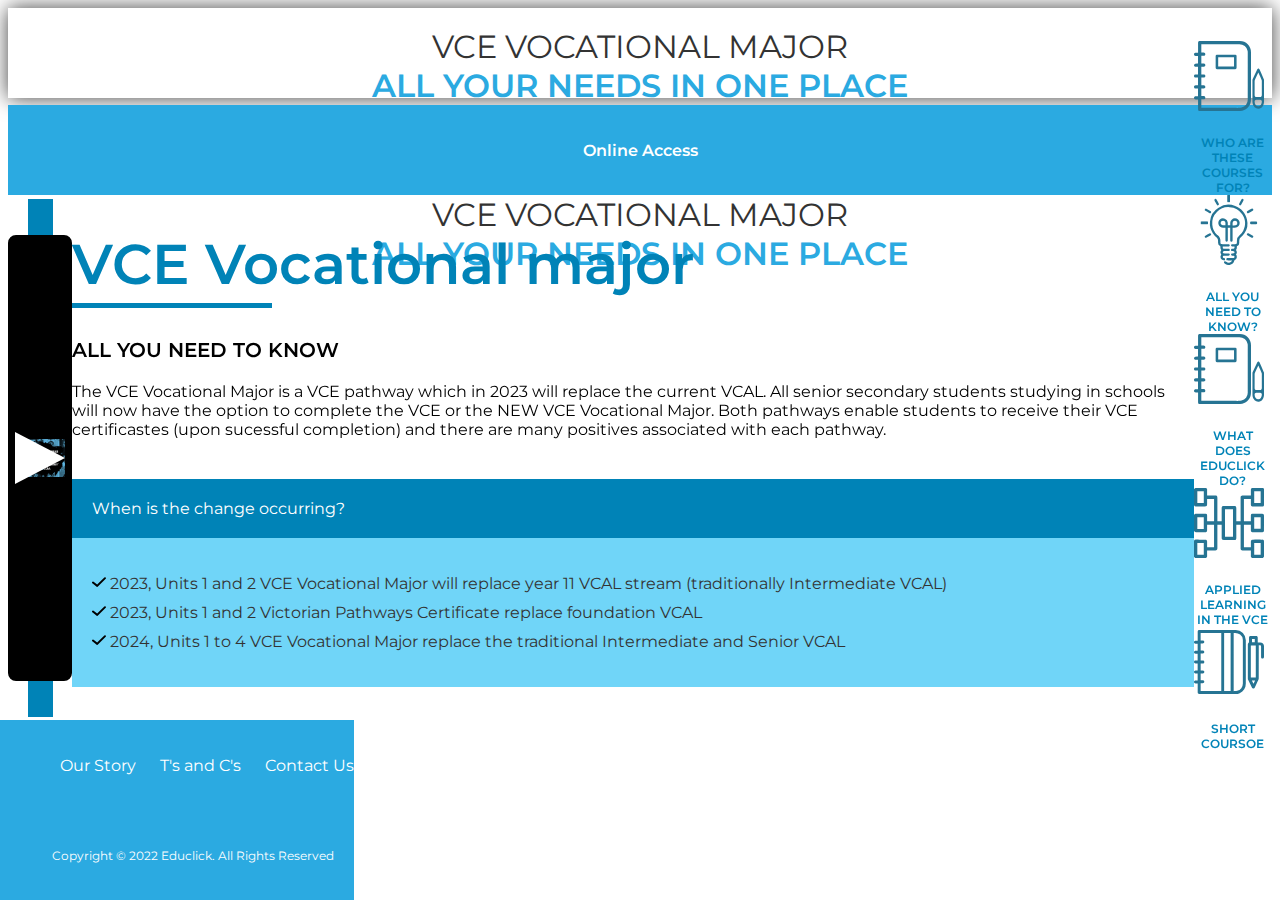
<file: vcevm.html>
<!DOCTYPE html>
<html lang="en">
  <head>
    <meta charset="UTF-8" />
    <meta http-equiv="X-UA-Compatible" content="IE=edge" />
    <meta name="viewport" content="width=device-width, initial-scale=1.0" />
    <title>EduClick | VCE Vocational major</title>
    <link
      href="https://cdn.jsdelivr.net/npm/bootstrap@5.0.2/dist/css/bootstrap.min.css"
      rel="stylesheet"
      integrity="sha384-EVSTQN3/azprG1Anm3QDgpJLIm9Nao0Yz1ztcQTwFspd3yD65VohhpuuCOmLASjC"
      crossorigin="anonymous"
    />
    <link href="stylesheets/styles.css" rel="stylesheet" />
    <link href="https://unpkg.com/aos@2.3.1/dist/aos.css" rel="stylesheet" />
  </head>
  <body>
    <header class="Header container-fluid">
      <div class="row d-flex justify-content-between align-items-center">
        <a href="index.html" class="col-sm-1 col-6 Logo"></a>
        <div class="col-sm-9 d-none d-sm-block Tagline">
          <h1>
            <span>VCE VOCATIONAL MAJOR</span><br />
            ALL YOUR NEEDS IN ONE PLACE
          </h1>
        </div>
        <a href="/" class="col-sm-1 col-6 Button">Online Access</a>
        <div class="col-12 d-block d-sm-none Tagline">
          <h1>
            <span>VCE VOCATIONAL MAJOR</span><br />
            ALL YOUR NEEDS IN ONE PLACE
          </h1>
        </div>
      </div>
    </header>
    <main class="container">
      <div class="Main__Vce row justify-content-between">
        <div class="col-12 col-sm-4 Main__Vce__Video" alt="Video">
          <img src="assets/play.svg" width="50" />
          <div class="background"></div>
        </div>
        <div class="col-12 col-sm-6 Main__Vce__info">
          <div data-aos="fade-up" data-aos-once="true" data-aos-duration="800">
            <h1 class="title dark">VCE Vocational major</h1>
            <h3>ALL YOU NEED TO KNOW</h3>
            <p>
              The VCE Vocational Major is a VCE pathway which in 2023 will
              replace the current VCAL. All senior secondary students studying
              in schools will now have the option to complete the VCE or the NEW
              VCE Vocational Major. Both pathways enable students to receive
              their VCE certificastes (upon sucessful completion) and there are
              many positives associated with each pathway.
            </p>
          </div>
          <div
            class="Main__Vce__Table"
            data-aos="fade-up"
            data-aos-once="true"
            data-aos-duration="800"
            data-aos-delay="300"
          >
            <div class="Main__Vce__Table__Head">
              When is the change occurring?
            </div>
            <div class="Main__Vce__Table__Body">
              <ul>
                <li>
                  2023, Units 1 and 2 VCE Vocational Major will replace year 11
                  VCAL stream (traditionally Intermediate VCAL)
                </li>
                <li>
                  2023, Units 1 and 2 Victorian Pathways Certificate replace
                  foundation VCAL
                </li>
                <li>
                  2024, Units 1 to 4 VCE Vocational Major replace the
                  traditional Intermediate and Senior VCAL
                </li>
              </ul>
            </div>
          </div>
        </div>
        <div class="col-12 Main__Vce__icons">
          <div class="row">
            <a
              href="/"
              class="col-sm-2 col-4 Main__Vce__icon icon dark"
              data-aos="fade-up"
              data-aos-once="true"
              data-aos-duration="800"
              data-aos-delay="350"
            >
              <img
                src="assets/notebook_dark.svg"
                alt="Who are these courses for?"
              />
              <h6>Who are these courses for?</h6>
            </a>
            <a
              href="/"
              class="col-sm-2 col-4 Main__Vce__icon icon dark"
              data-aos="fade-up"
              data-aos-once="true"
              data-aos-duration="800"
              data-aos-delay="400"
            >
              <img src="assets/bulb_dark.svg" alt="All you need to know?" />
              <h6>All you need to know?</h6>
            </a>
            <a
              href="/"
              class="col-sm-2 col-4 Main__Vce__icon icon dark"
              data-aos="fade-up"
              data-aos-once="true"
              data-aos-duration="800"
              data-aos-delay="450"
            >
              <img
                src="assets/notebook_dark.svg"
                alt="What does educlick do?"
              />
              <h6>What does educlick do?</h6>
            </a>
            <a
              href="/"
              class="col-sm-2 col-4 Main__Vce__icon icon dark"
              data-aos="fade-up"
              data-aos-once="true"
              data-aos-duration="800"
              data-aos-delay="500"
            >
              <img
                src="assets/sketch_dark.svg"
                alt="Applied learning in the VCE"
              />
              <h6>Applied learning in the VCE</h6>
            </a>
            <a
              href="/"
              class="col-sm-2 col-4 Main__Vce__icon icon dark"
              data-aos="fade-up"
              data-aos-once="true"
              data-aos-duration="800"
              data-aos-delay="550"
            >
              <img src="assets/workbook_dark.svg" alt="Short Coursoe" />
              <h6>Short Coursoe</h6>
            </a>
            <a
              href="/"
              class="col-sm-2 col-4 Main__Vce__icon icon dark"
              data-aos="fade-up"
              data-aos-once="true"
              data-aos-duration="800"
              data-aos-delay="600"
            >
              <img src="assets/news_dark.svg" alt="VET in the VCEVM" />
              <h6>VET in the VCEVM</h6>
            </a>
          </div>
        </div>
      </div>
    </main>
    <footer class="Footer container-fluid">
      <div class="row d-flex justify-content-between align-items-center">
        <div class="col-sm-6 col-12 nav">
          <ul>
            <li><a href="our_story.html">Our Story</a></li>
            <li><a href="terms_and_conditions.html">T's and C's</a></li>
            <li><a href="contact_us.html">Contact Us</a></li>
          </ul>
        </div>
        <div class="col-sm-6 col-12 copy">
          <small>Copyright © 2022 Educlick. All Rights Reserved</small>
        </div>
      </div>
      <script src="https://unpkg.com/aos@2.3.1/dist/aos.js"></script>
      <script>
        AOS.init()
      </script>
    </footer>
    <script
      src="https://cdn.jsdelivr.net/npm/bootstrap@5.0.2/dist/js/bootstrap.bundle.min.js"
      integrity="sha384-MrcW6ZMFYlzcLA8Nl+NtUVF0sA7MsXsP1UyJoMp4YLEuNSfAP+JcXn/tWtIaxVXM"
      crossorigin="anonymous"
    ></script>
  </body>
</html>
</file>
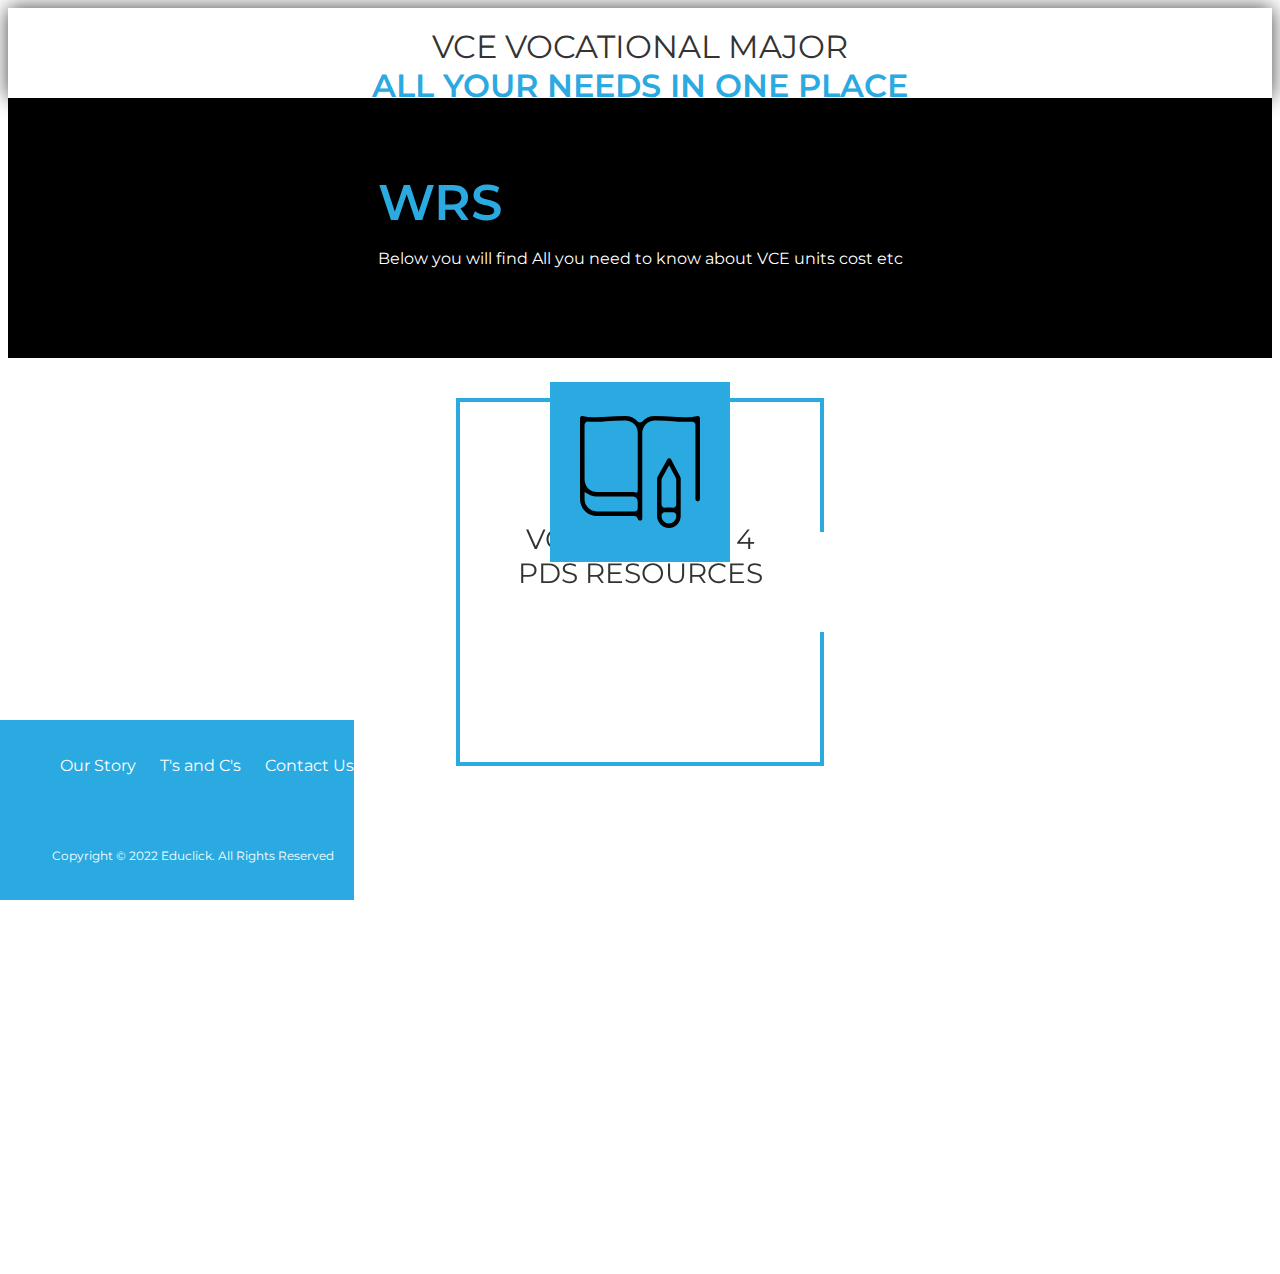
<file: wrs.html>
<!DOCTYPE html>
<html lang="en">
  <head>
    <meta charset="UTF-8" />
    <meta http-equiv="X-UA-Compatible" content="IE=edge" />
    <meta name="viewport" content="width=device-width, initial-scale=1.0" />
    <title>EduClick | WRS</title>
    <link
      href="https://cdn.jsdelivr.net/npm/bootstrap@5.0.2/dist/css/bootstrap.min.css"
      rel="stylesheet"
      integrity="sha384-EVSTQN3/azprG1Anm3QDgpJLIm9Nao0Yz1ztcQTwFspd3yD65VohhpuuCOmLASjC"
      crossorigin="anonymous"
    />
    <link href="stylesheets/styles.css" rel="stylesheet" />
    <link href="https://unpkg.com/aos@2.3.1/dist/aos.css" rel="stylesheet" />
  </head>
  <body>
    <header class="Header container-fluid">
      <div class="row d-flex justify-content-between align-items-center">
        <a href="index.html" class="col-sm-1 col-6 Logo"></a>
        <div class="col-sm-9 d-none d-sm-block Tagline">
          <h1>
            <span>VCE VOCATIONAL MAJOR</span><br />
            ALL YOUR NEEDS IN ONE PLACE
          </h1>
        </div>
        <a href="/" class="col-sm-1 col-6 Button">Online Access</a>
        <div class="col-12 d-block d-sm-none Tagline">
          <h1>
            <span>VCE VOCATIONAL MAJOR</span><br />
            ALL YOUR NEEDS IN ONE PLACE
          </h1>
        </div>
      </div>
    </header>
    <main class="container-fluid">
      <div class="Banner row">
        <div class="col-12 text-center">
          <h1 class="blue">WRS</h1>
          <p>
            Below you will find All you need to know about VCE units cost etc
          </p>
        </div>
      </div>
      <div class="Main__Pds container d-flex justify-content-center">
        <div class="row d-flex justify-content-between">
          <div class="col-12 col-sm-5">
            <a
              href="wrs_resources.html"
              class="Main__Pds__cards blue"
              data-aos="fade-up"
              data-aos-once="true"
              data-aos-duration="800"
            >
              <div class="icons icons__book blue"></div>
              VCE UNITS 1 to 4 <br />PDS RESOURCES
            </a>
          </div>
          <div class="col-12 col-sm-5">
            <a
              href="wrs_includes.html"
              class="Main__Pds__cards blue"
              data-aos="fade-up"
              data-aos-once="true"
              data-aos-delay="300"
              data-aos-duration="800"
            >
              <div class="icons icons__dollar blue"></div>
              WHAT WE INCLUDE <br />WHATS THE COST
            </a>
          </div>
          <div
            href="#"
            class="col-12"
            data-aos="fade"
            data-aos-once="true"
            data-aos-delay="500"
            data-aos-duration="800"
          >
            <a href="#" class="Cta"> All you need to know about PDS</a>
          </div>
        </div>
      </div>
    </main>
    <footer class="Footer container-fluid">
      <div class="row d-flex justify-content-between align-items-center">
        <div class="col-sm-6 col-12 nav">
          <ul>
            <li><a href="our_story.html">Our Story</a></li>
            <li><a href="terms_and_conditions.html">T's and C's</a></li>
            <li><a href="contact_us.html">Contact Us</a></li>
          </ul>
        </div>
        <div class="col-sm-6 col-12 copy">
          <small>Copyright © 2022 Educlick. All Rights Reserved</small>
        </div>
      </div>
      <script src="https://unpkg.com/aos@2.3.1/dist/aos.js"></script>
      <script>
        AOS.init()
      </script>
    </footer>
    <script
      src="https://cdn.jsdelivr.net/npm/bootstrap@5.0.2/dist/js/bootstrap.bundle.min.js"
      integrity="sha384-MrcW6ZMFYlzcLA8Nl+NtUVF0sA7MsXsP1UyJoMp4YLEuNSfAP+JcXn/tWtIaxVXM"
      crossorigin="anonymous"
    ></script>
  </body>
</html>
</file>
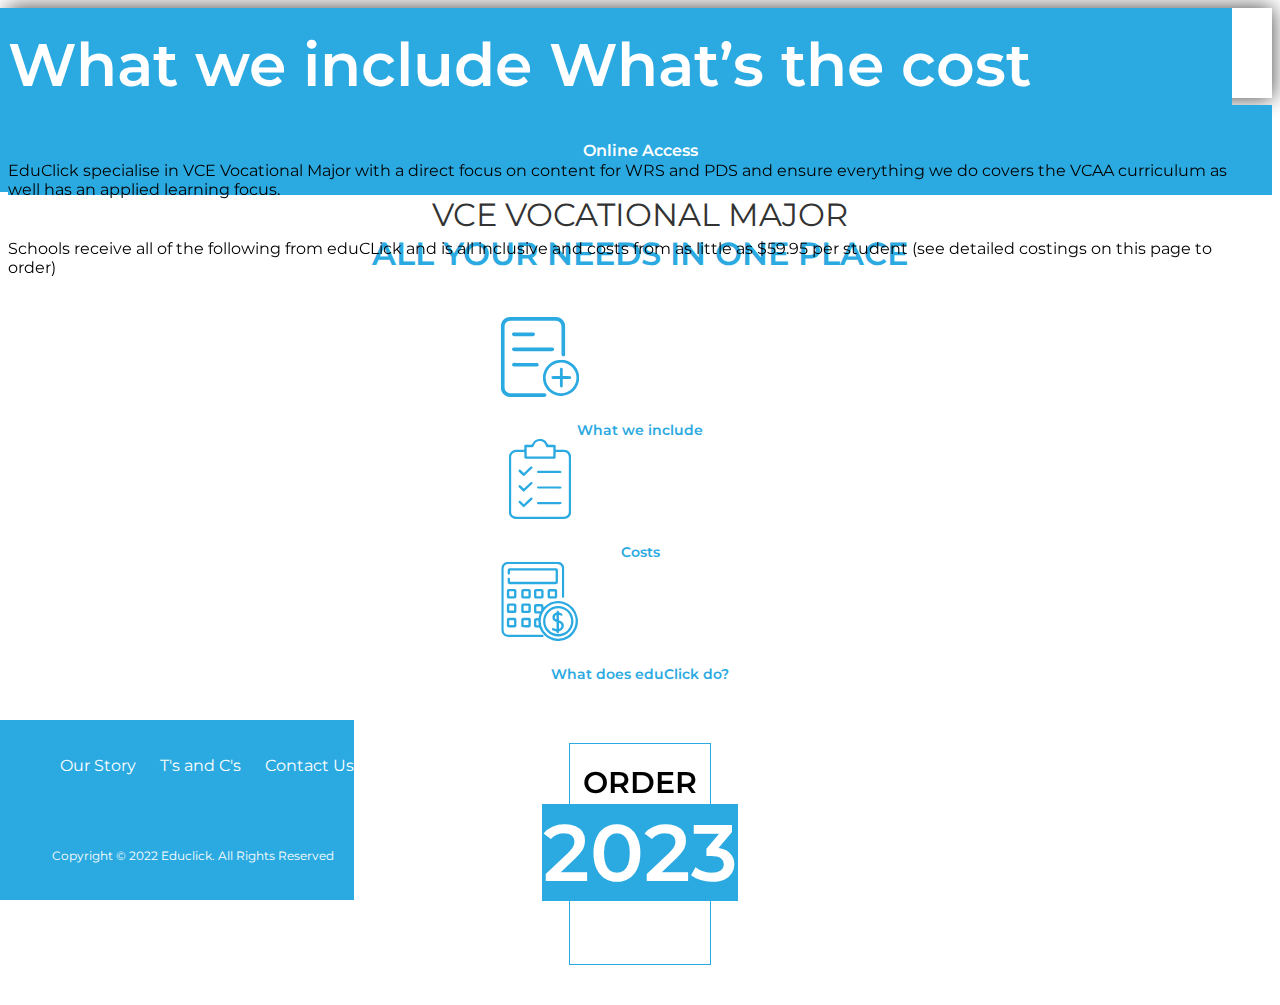
<file: wrs_includes.html>
<!DOCTYPE html>
<html lang="en">
  <head>
    <meta charset="UTF-8" />
    <meta http-equiv="X-UA-Compatible" content="IE=edge" />
    <meta name="viewport" content="width=device-width, initial-scale=1.0" />
    <title>EduClick | WRS Includes</title>
    <link
      href="https://cdn.jsdelivr.net/npm/bootstrap@5.0.2/dist/css/bootstrap.min.css"
      rel="stylesheet"
      integrity="sha384-EVSTQN3/azprG1Anm3QDgpJLIm9Nao0Yz1ztcQTwFspd3yD65VohhpuuCOmLASjC"
      crossorigin="anonymous"
    />
    <link href="stylesheets/styles.css" rel="stylesheet" />
    <link href="https://unpkg.com/aos@2.3.1/dist/aos.css" rel="stylesheet" />
  </head>
  <body>
    <header class="Header container-fluid">
      <div class="row d-flex justify-content-between align-items-center">
        <a href="index.html" class="col-sm-1 col-6 Logo"></a>
        <div class="col-sm-9 d-none d-sm-block Tagline">
          <h1>
            <span>VCE VOCATIONAL MAJOR</span><br />
            ALL YOUR NEEDS IN ONE PLACE
          </h1>
        </div>
        <a href="/" class="col-sm-1 col-6 Button">Online Access</a>
        <div class="col-12 d-block d-sm-none Tagline">
          <h1>
            <span>VCE VOCATIONAL MAJOR</span><br />
            ALL YOUR NEEDS IN ONE PLACE
          </h1>
        </div>
      </div>
    </header>
    <main class="container-fluid">
      <div class="Main__Includes container">
        <div class="row">
          <div class="col-12 col-sm-6 Main__Includes__left">
            <h1
              class="dark"
              class="light"
              data-aos="fade-right"
              data-aos-once="true"
              data-aos-duration="800"
              data-aos-delay="300"
            >
              WRS
            </h1>
            <h2 data-aos="fade" data-aos-once="true" data-aos-duration="1000">
              What we include What’s the cost
            </h2>
            <p
              data-aos="fade-up"
              data-aos-once="true"
              data-aos-duration="800"
              data-aos-delay="450"
            >
              EduClick specialise in VCE Vocational Major with a direct focus on
              content for WRS and PDS and ensure everything we do covers the
              VCAA curriculum as well has an applied learning focus.
            </p>

            <p
              data-aos="fade-up"
              data-aos-once="true"
              data-aos-duration="800"
              data-aos-delay="550"
            >
              Schools receive all of the following from eduCLick and is all
              inclusive and costs from as little as $59.95 per student (see
              detailed costings on this page to order)
            </p>
          </div>
          <div class="col-12 col-sm-6 Main__Includes__right">
            <div class="row justify-content-around">
              <a
                href="/"
                class="col-4 icon"
                data-aos="fade-up"
                data-aos-once="true"
                data-aos-duration="800"
                data-aos-delay="650"
              >
                <img src="assets/include_blue.svg" alt="What we include" />
                <h6 class="blue">What we include</h6>
              </a>
              <a
                href="/"
                class="col-4 icon"
                data-aos="fade-up"
                data-aos-once="true"
                data-aos-duration="800"
                data-aos-delay="700"
              >
                <img src="assets/list_blue.svg" alt="Costs" />
                <h6 class="blue">Costs</h6>
              </a>
              <a
                href="/"
                class="col-4 icon"
                data-aos="fade-up"
                data-aos-once="true"
                data-aos-duration="800"
                data-aos-delay="750"
              >
                <img src="assets/calc_blue.svg" alt="What does eduClick do?" />
                <h6 class="blue">What does eduClick do?</h6>
              </a>
              <div
                class="col-12"
                data-aos="fade-up"
                data-aos-once="true"
                data-aos-duration="800"
                data-aos-delay="900"
              >
                <div class="order">
                  <h3>ORDER <span>NOW</span> FOR</h3>
                  <h1>2023</h1>
                </div>
              </div>
            </div>
          </div>
        </div>
      </div>
    </main>
    <footer class="Footer container-fluid">
      <div class="row d-flex justify-content-between align-items-center">
        <div class="col-sm-6 col-12 nav">
          <ul>
            <li><a href="our_story.html">Our Story</a></li>
            <li><a href="terms_and_conditions.html">T's and C's</a></li>
            <li><a href="contact_us.html">Contact Us</a></li>
          </ul>
        </div>
        <div class="col-sm-6 col-12 copy">
          <small>Copyright © 2022 Educlick. All Rights Reserved</small>
        </div>
      </div>
      <script src="https://unpkg.com/aos@2.3.1/dist/aos.js"></script>
      <script>
        AOS.init()
      </script>
    </footer>
    <script
      src="https://cdn.jsdelivr.net/npm/bootstrap@5.0.2/dist/js/bootstrap.bundle.min.js"
      integrity="sha384-MrcW6ZMFYlzcLA8Nl+NtUVF0sA7MsXsP1UyJoMp4YLEuNSfAP+JcXn/tWtIaxVXM"
      crossorigin="anonymous"
    ></script>
  </body>
</html>
</file>
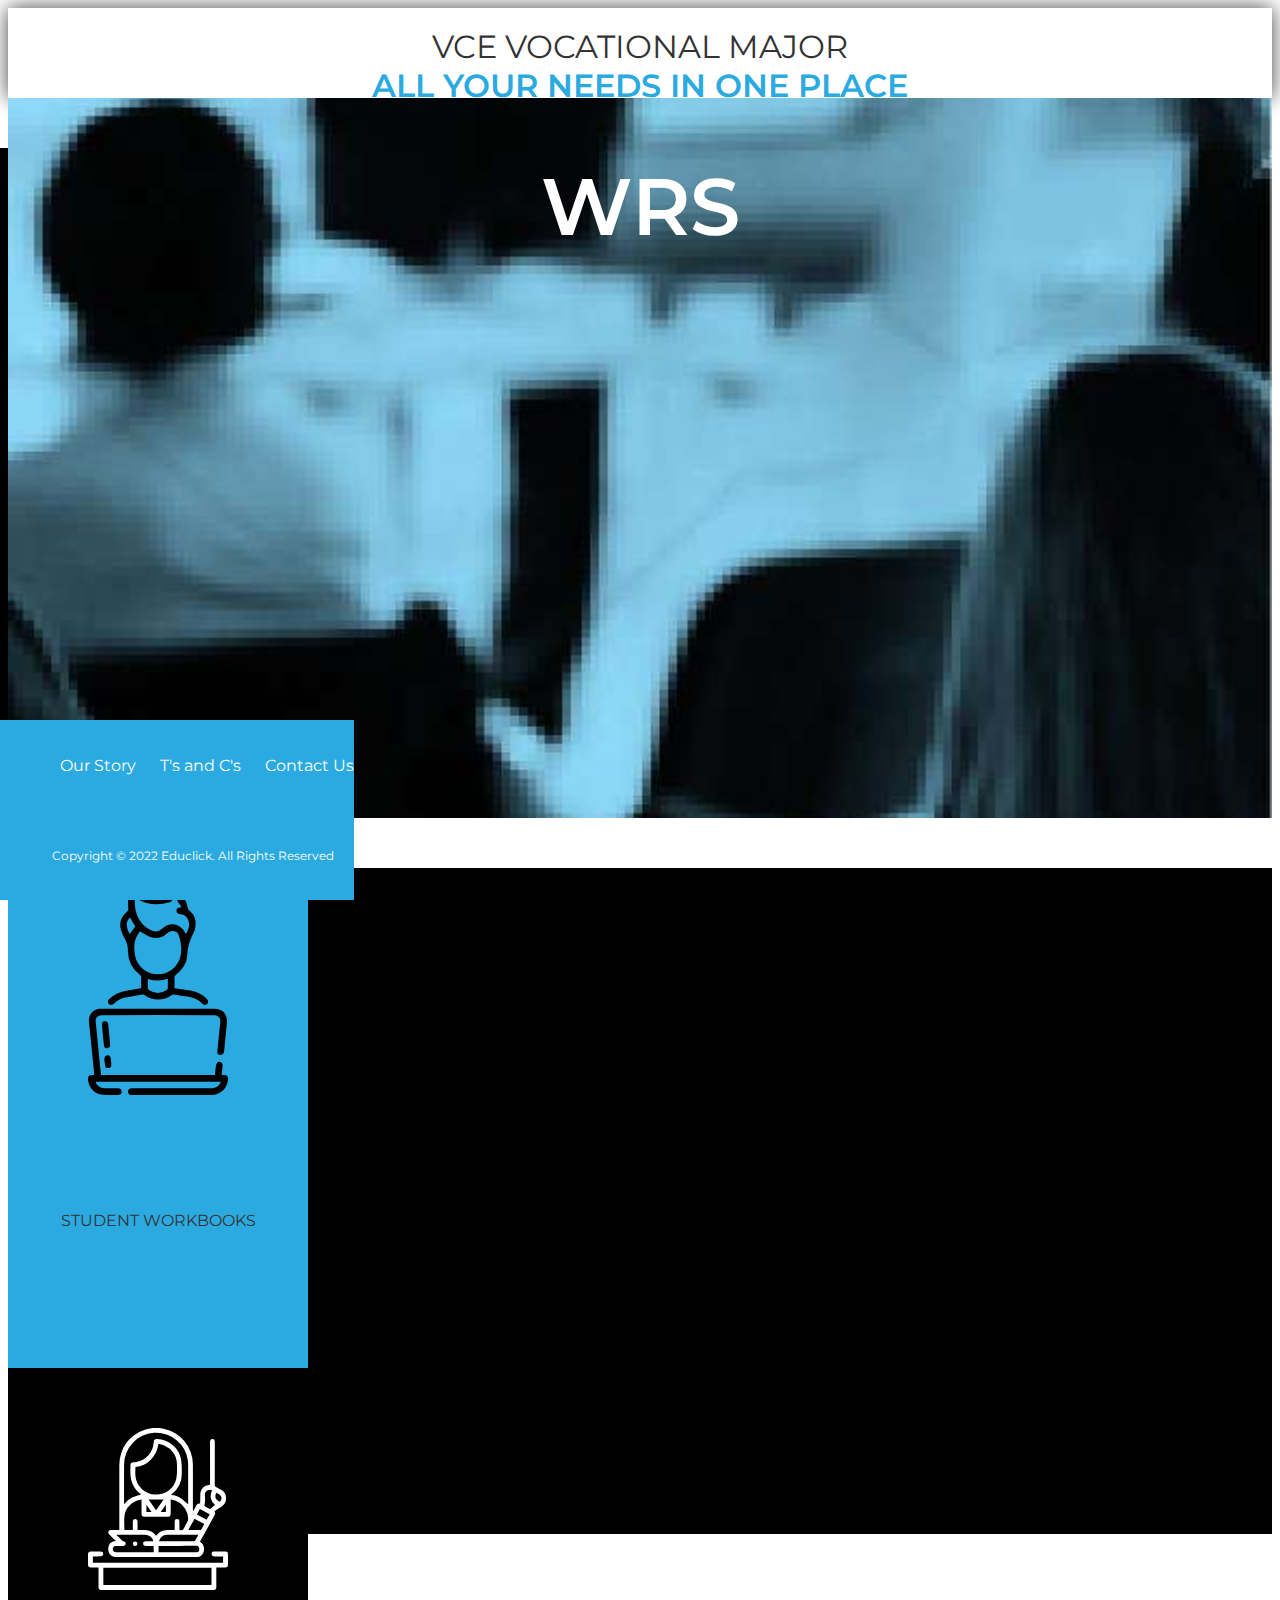
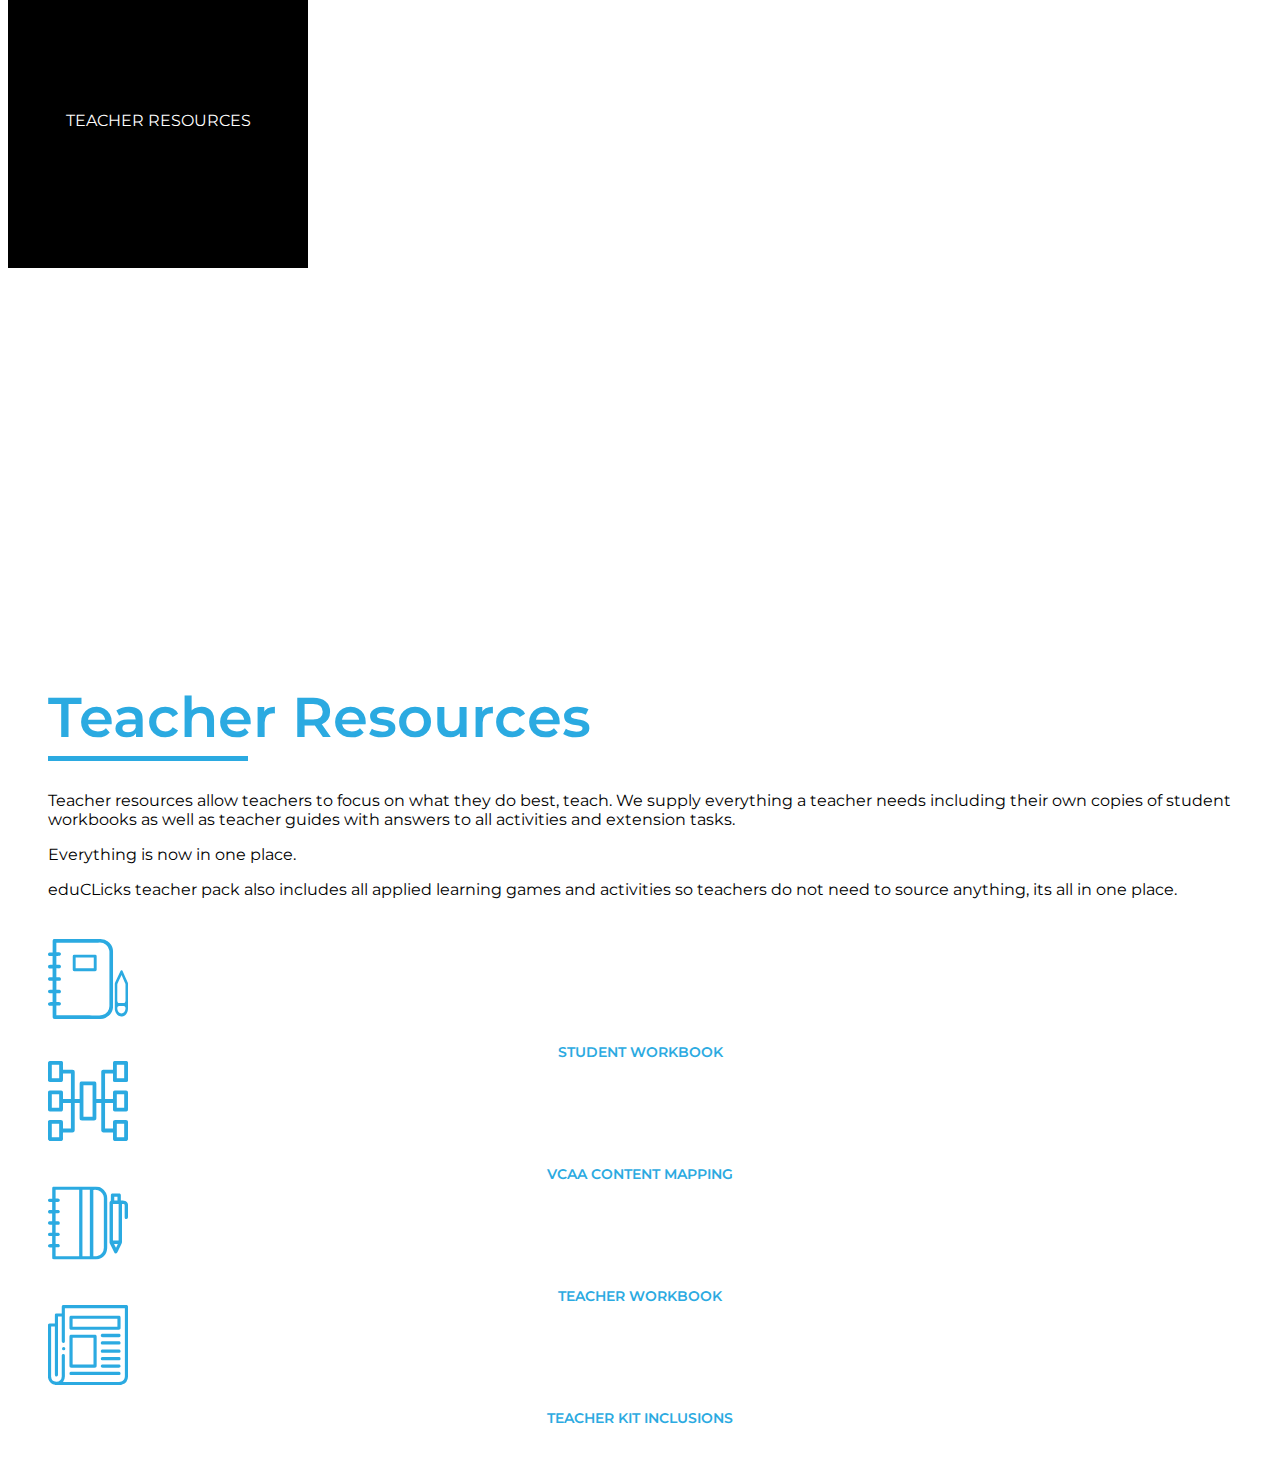
<file: wrs_resources.html>
<!DOCTYPE html>
<html lang="en">
  <head>
    <meta charset="UTF-8" />
    <meta http-equiv="X-UA-Compatible" content="IE=edge" />
    <meta name="viewport" content="width=device-width, initial-scale=1.0" />
    <title>EduClick | WRS Resources</title>
    <link
      href="https://cdn.jsdelivr.net/npm/bootstrap@5.0.2/dist/css/bootstrap.min.css"
      rel="stylesheet"
      integrity="sha384-EVSTQN3/azprG1Anm3QDgpJLIm9Nao0Yz1ztcQTwFspd3yD65VohhpuuCOmLASjC"
      crossorigin="anonymous"
    />
    <link href="stylesheets/styles.css" rel="stylesheet" />
    <link href="https://unpkg.com/aos@2.3.1/dist/aos.css" rel="stylesheet" />
  </head>
  <body>
    <header class="Header container-fluid">
      <div class="row d-flex justify-content-between align-items-center">
        <a href="index.html" class="col-sm-1 col-6 Logo"></a>
        <div class="col-sm-9 d-none d-sm-block Tagline">
          <h1>
            <span>VCE VOCATIONAL MAJOR</span><br />
            ALL YOUR NEEDS IN ONE PLACE
          </h1>
        </div>
        <a href="/" class="col-sm-1 col-6 Button">Online Access</a>
        <div class="col-12 d-block d-sm-none Tagline">
          <h1>
            <span>VCE VOCATIONAL MAJOR</span><br />
            ALL YOUR NEEDS IN ONE PLACE
          </h1>
        </div>
      </div>
    </header>
    <main class="container-fluid">
      <div class="Main__Resources container">
        <div class="row">
          <div class="col-12 col-sm-6">
            <div class="row">
              <div class="col-sm-6 col-12 Main__Resources__column">
                <h1>WRS</h1>
              </div>
              <div class="col-sm-6 col-12">
                <div class="row align-items-center Main__Resources__buttons">
                  <div
                    class="col-sm-12 col-6 button active topbtn"
                    onclick="showTop()"
                  >
                    <p>STUDENT WORKBOOKS</p>
                  </div>
                  <div
                    class="col-sm-12 col-6 button bttmbtn"
                    onclick="showBottom()"
                  >
                    <p>TEACHER RESOURCES</p>
                  </div>
                </div>
              </div>
            </div>
          </div>
          <div class="col-12 col-sm-6 Main__Resources__info">
            <div id="top" class="d-block">
              <div
                data-aos="fade-up"
                data-aos-once="true"
                data-aos-duration="800"
              >
                <h1 class="title">Student Workbooks</h1>
                <p>
                  Our VCE Vocational Major Work-Related Skills student workbooks
                  have been designed by teachers for teachers. With all key
                  skills and knowledge content covered as well as engaging and
                  interactive student activities, we have all of your needs in
                  one place.
                </p>
                <p>
                  All content is mapped to VCAA requirements and no photocopying
                  is required, it’s all in one place. Students now have a
                  structured resource.
                </p>
              </div>
              <div class="row Main__Resources__icons">
                <a
                  href="/"
                  class="col-sm-3 col-6 icon"
                  data-aos="fade-up"
                  data-aos-once="true"
                  data-aos-duration="800"
                  data-aos-delay="300"
                >
                  <img src="assets/notebook_blue.svg" alt="STUDENT WORKBOOKS" />
                  <h6>STUDENT WORKBOOK</h6>
                </a>
                <a
                  href="/"
                  class="col-sm-3 col-6 icon"
                  data-aos="fade-up"
                  data-aos-once="true"
                  data-aos-duration="800"
                  data-aos-delay="350"
                >
                  <img
                    src="assets/sketch_blue.svg"
                    alt="VCAA CONTENT MAPPING
                "
                  />
                  <h6>VCAA CONTENT MAPPING</h6>
                </a>
                <a
                  href="/"
                  class="col-sm-3 col-6 icon"
                  data-aos="fade-up"
                  data-aos-once="true"
                  data-aos-duration="800"
                  data-aos-delay="400"
                >
                  <img
                    src="assets/workbook_blue.svg"
                    alt="TEACHER WORKBOOK
                "
                  />
                  <h6>TEACHER WORKBOOK</h6>
                </a>
                <a
                  href="/"
                  class="col-sm-3 col-6 icon"
                  data-aos="fade-up"
                  data-aos-once="true"
                  data-aos-duration="800"
                  data-aos-delay="450"
                >
                  <img
                    src="assets/news_blue.svg"
                    alt="TEACHER KIT INCLUSIONS
                "
                  />
                  <h6>TEACHER KIT INCLUSIONS</h6>
                </a>
              </div>
            </div>
            <div id="bottom" class="d-none">
              <h1 class="title">Teacher Resources</h1>
              <p>
                Teacher resources allow teachers to focus on what they do best,
                teach. We supply everything a teacher needs including their own
                copies of student workbooks as well as teacher guides with
                answers to all activities and extension tasks.
              </p>

              <p>Everything is now in one place.</p>

              <p>
                eduCLicks teacher pack also includes all applied learning games
                and activities so teachers do not need to source anything, its
                all in one place.
              </p>

              <div class="row Main__Resources__icons">
                <a href="/" class="col-sm-3 icon">
                  <img src="assets/notebook_blue.svg" alt="STUDENT WORKBOOKS" />
                  <h6>STUDENT WORKBOOK</h6>
                </a>
                <a href="/" class="col-sm-3 icon">
                  <img
                    src="assets/sketch_blue.svg"
                    alt="VCAA CONTENT MAPPING
                "
                  />
                  <h6>VCAA CONTENT MAPPING</h6>
                </a>
                <a href="/" class="col-sm-3 icon">
                  <img
                    src="assets/workbook_blue.svg"
                    alt="TEACHER WORKBOOK
                "
                  />
                  <h6>TEACHER WORKBOOK</h6>
                </a>
                <a href="/" class="col-sm-3 icon">
                  <img
                    src="assets/news_blue.svg"
                    alt="TEACHER KIT INCLUSIONS
                "
                  />
                  <h6>TEACHER KIT INCLUSIONS</h6>
                </a>
              </div>
            </div>
          </div>
        </div>
      </div>
    </main>
    <footer class="Footer container-fluid">
      <div class="row d-flex justify-content-between align-items-center">
        <div class="col-sm-6 col-12 nav">
          <ul>
            <li><a href="our_story.html">Our Story</a></li>
            <li><a href="terms_and_conditions.html">T's and C's</a></li>
            <li><a href="contact_us.html">Contact Us</a></li>
          </ul>
        </div>
        <div class="col-sm-6 col-12 copy">
          <small>Copyright © 2022 Educlick. All Rights Reserved</small>
        </div>
      </div>
      <script src="https://unpkg.com/aos@2.3.1/dist/aos.js"></script>
      <script>
        AOS.init()
      </script>
    </footer>
    <script src="js/resources.js"></script>
    <script
      src="https://cdn.jsdelivr.net/npm/bootstrap@5.0.2/dist/js/bootstrap.bundle.min.js"
      integrity="sha384-MrcW6ZMFYlzcLA8Nl+NtUVF0sA7MsXsP1UyJoMp4YLEuNSfAP+JcXn/tWtIaxVXM"
      crossorigin="anonymous"
    ></script>
  </body>
</html>
</file>
<file: stylesheets/styles.css>
@import url("https://fonts.googleapis.com/css2?family=Montserrat:wght@400;600&display=swap");
body {
  font-family: 'Montserrat', sans-serif;
  font-weight: 400;
  font-size: 1.6rem;
}

h1, h2, h3, h4, h5, h6 {
  font-weight: 600;
  margin: 0;
}

h1.title {
  font-size: 5.6rem;
  color: #2BAAE1;
  font-weight: 600;
  position: relative;
}

h1.title:before {
  content: '';
  position: absolute;
  bottom: -1rem;
  left: 0;
  width: 20rem;
  height: 0.5rem;
  background-color: #2BAAE1;
}

h1.title.light {
  color: #70D5F8;
}

h1.title.light:before {
  background-color: #70D5F8;
}

h1.title.dark {
  color: #0083B7;
}

h1.title.dark:before {
  background-color: #0083B7;
}

@media (max-width: 576px) {
  h1.title {
    font-size: 4rem;
  }
}

.Main__Home {
  height: calc(100vh - 18rem);
  display: flex;
  align-items: center;
  justify-content: center;
}

.Main__Home__card {
  height: 22rem;
  position: relative;
  text-decoration: none;
  color: #333;
  margin-bottom: 2rem;
}

.Main__Home__card.pds {
  background: url(../assets/home_pds.svg) no-repeat center top/17rem;
}

.Main__Home__card.pds:hover {
  color: #88d3f3;
}

.Main__Home__card.wrs {
  background: url(../assets/home_wrs.svg) no-repeat center top/17rem;
}

.Main__Home__card.wrs:hover {
  color: #2baae1;
}

.Main__Home__card.vce {
  background: url(../assets/home_vce.svg) no-repeat center top/17rem;
}

.Main__Home__card.vce:hover {
  color: #0b6386;
}

.Main__Home__card.pd {
  background: url(../assets/home_pd.svg) no-repeat center top/17rem;
}

.Main__Home__card.pd:hover {
  color: #0483b6;
}

.Main__Home__card span {
  position: absolute;
  bottom: 2rem;
  left: 2rem;
}

.Main__Home__card:hover {
  background-size: 18rem;
  transition: all 0.3s ease-in-out !important;
}

.Main__Home .Brochure {
  border-top: solid 0.1rem #2BAAE1;
  margin-top: 2rem;
  font-size: 3rem;
}

.Main__Home .Brochure img {
  margin-right: 2rem;
  margin-top: 4rem;
  width: 10rem;
}

.Main__Home .Brochure h1 {
  color: #2BAAE1;
  font-size: 5rem;
  margin-top: 3rem;
}

.Main__Home .Brochure a {
  text-decoration: none;
  color: #333;
}

.Main__Home .Video {
  height: calc(100vh - 18rem);
  position: absolute;
  right: 0;
  top: 0;
  padding: 0;
}

.Main__Home .Video__player {
  background: url(../assets/video-bg.jpg) no-repeat center/contain;
  height: calc(100vh - 18rem);
  width: 100%;
  position: absolute;
  z-index: 0;
  display: flex;
  justify-content: center;
  align-items: center;
}

.Main__Home .Video .background {
  position: absolute;
  height: calc(100vh - 18rem);
  background: #000;
  width: 80%;
  right: 0;
}

@media (max-width: 576px) {
  .Main__Home {
    height: unset;
    margin-top: 4rem;
  }
  .Main__Home .Video {
    height: unset;
    position: static;
    padding: 0;
  }
  .Main__Home .Video__player {
    height: unset;
    position: static;
    background-size: cover;
    height: 30rem;
  }
  .Main__Home .Video .background {
    height: unset;
    position: static;
  }
  .Main__Home__card {
    height: 22rem;
    background-size: 14rem !important;
    background-position: top center !important;
  }
  .Main__Home .Rws {
    display: flex;
    justify-content: space-around;
  }
  .Main__Home .Brochure {
    border-bottom: solid 0.1rem #2BAAE1;
    padding-bottom: 4rem;
  }
  .Main__Home .Brochure img {
    width: 6rem;
  }
  .Main__Home .Brochure h1 {
    font-size: 3rem;
  }
  .Main__Home .Brochure p {
    font-size: 1.6rem;
  }
}

.Banner {
  background-color: #000;
  color: #fff;
  display: flex;
  justify-content: center;
  align-items: center;
  padding: 4rem 0;
  height: 18rem;
}

.Banner h1 {
  font-size: 5rem;
  color: #70D5F8;
}

.Main__Pds {
  height: calc(100vh - 36rem);
}

.Main__Pds [class*="col"] {
  display: flex;
  align-items: center;
  justify-content: center;
}

.Main__Pds__cards {
  width: 36rem;
  height: 24rem;
  border: solid 0.4rem #70D5F8;
  position: relative;
  text-align: center;
  font-size: 2.8rem;
  padding-top: 12rem;
  margin-top: 4rem;
  text-decoration: none;
  color: #333;
  transition: all 0.3s ease-in-out;
}

.Main__Pds__cards:hover {
  color: #70D5F8;
  border-color: #70D5F8;
}

.Main__Pds__cards:hover .icons {
  top: 55%;
}

.Main__Pds__cards:hover .icons__book {
  background: #70D5F8 url(../assets/book_white.svg) no-repeat center/12rem;
}

.Main__Pds__cards:hover .icons__dollar {
  background: #70D5F8 url(../assets/dollar_white.svg) no-repeat center/12rem;
}

.Main__Pds__cards:hover:before {
  top: 0;
}

.Main__Pds__cards:before {
  content: '';
  display: block;
  position: absolute;
  width: 5rem;
  height: 10rem;
  top: 50%;
  margin-top: -5rem;
  left: 50%;
  margin-left: 16rem;
  background: #fff;
  transition: all 0.3s ease-in-out;
}

.Main__Pds__cards .icons {
  width: 18rem;
  height: 18rem;
  position: absolute;
  left: 50%;
  margin-left: -9rem;
  top: 50%;
  margin-top: -20rem;
  font-size: 2.8rem;
  transition: all 0.3s ease-in-out;
}

.Main__Pds__cards .icons__book {
  background: #70D5F8 url(../assets/book.svg) no-repeat center/12rem;
}

.Main__Pds__cards .icons__book.blue {
  background: #2BAAE1 url(../assets/book.svg) no-repeat center/12rem;
}

.Main__Pds__cards .icons__dollar {
  background: #70D5F8 url(../assets/dollar.svg) no-repeat center/12rem;
}

.Main__Pds__cards .icons__dollar.blue {
  background: #2BAAE1 url(../assets/dollar.svg) no-repeat center/12rem;
}

.Main__Pds__cards.blue {
  border-color: #2BAAE1;
}

.Main__Pds__cards.blue:hover {
  color: #2BAAE1;
}

.Main__Pds__cards.blue:hover .icons__book {
  background: #2BAAE1 url(../assets/book_white.svg) no-repeat center/12rem;
}

.Main__Pds__cards.blue:hover .icons__dollar {
  background: #2BAAE1 url(../assets/dollar_white.svg) no-repeat center/12rem;
}

.Main__Pds .Cta {
  transition: all 0.3s ease-in-out;
  text-transform: uppercase;
  font-size: 2rem;
  font-weight: 600;
  text-decoration: none;
  color: #333;
  position: relative;
}

.Main__Pds .Cta:hover {
  color: #FFC400;
}

.Main__Pds .Cta:hover:before {
  background: url(../assets/bulb_yellow.svg) no-repeat center/contain;
}

.Main__Pds .Cta:before {
  content: '';
  display: block;
  position: absolute;
  left: 50%;
  margin-left: -4rem;
  width: 8rem;
  height: 8rem;
  top: -9rem;
  background: url(../assets/bulb.svg) no-repeat center/contain;
  transition: all 0.3s ease-in-out;
}

@media (max-width: 576px) {
  .Main__Pds {
    height: unset;
    margin-top: 4rem;
  }
  .Main__Pds__cards {
    margin-top: 8rem;
  }
  .Main__Pds__cards:before {
    width: 2rem;
  }
  .Main__Pds__cards .icons {
    top: 65%;
  }
  .Main__Pds .Cta {
    margin-top: 15rem;
    text-align: center;
    font-size: 1.8rem;
    margin-bottom: 6rem;
  }
}

.Main__Pd {
  height: calc(100vh - 18rem);
  display: flex;
  align-items: center;
  justify-content: center;
}

.Main__Pd__info {
  padding-right: 4rem;
}

.Main__Pd__info h1 {
  color: #0483b6;
}

.Main__Pd__info h1:before {
  background-color: #0483b6;
}

.Main__Pd p {
  font-size: 2rem;
  margin-top: 4rem;
}

.Main__Pd p span {
  color: #0483b6;
}

.Main__Pd .Back {
  background: url(../assets/pd-bg.jpg) no-repeat center/cover;
  position: absolute;
  top: 0;
  right: 0;
  height: calc(100vh - 18rem);
}

.Main__Pd .Form h1, .Main__Pd .Form p {
  color: #0483b6;
  font-weight: 600;
}

@media (max-width: 576px) {
  .Main__Pd {
    height: unset;
    margin-top: 4rem;
  }
  .Main__Pd__info {
    padding: 2rem 4rem;
  }
  .Main__Pd h1 {
    font-size: 6rem;
  }
  .Main__Pd .Back {
    position: static;
    height: 18rem;
  }
  .Main__Pd .Form {
    padding: 4rem;
  }
}

.Main__Vce {
  height: calc(100vh - 18rem);
  display: flex;
  align-items: center;
  justify-content: center;
}

.Main__Vce__info h3 {
  text-transform: uppercase;
  margin: 4rem 0 2rem 0;
  font-size: 2rem;
}

.Main__Vce__Table {
  margin-top: 4rem;
}

.Main__Vce__Table__Head {
  background: #0083B7;
  color: #fff;
  padding: 2rem;
}

.Main__Vce__Table__Body {
  background: #70D5F8;
  color: #333;
  padding: 2rem;
}

.Main__Vce__Table__Body ul {
  padding: 0;
  list-style: none;
}

.Main__Vce__Table__Body ul li {
  margin-bottom: 1rem;
}

.Main__Vce__Table__Body ul li:before {
  content: '';
  display: inline-block;
  width: 1.4rem;
  height: 1.4rem;
  background: url(../assets/check.svg) no-repeat center/contain;
}

.Main__Vce__icon {
  text-align: center;
  text-decoration: none;
  color: #333;
  overflow: hidden;
  position: relative;
}

.Main__Vce__icon img {
  width: 7rem;
  height: 7rem;
  margin-bottom: 2rem;
  transition: all 0.3s ease-in-out;
}

.Main__Vce__icon h6 {
  text-transform: uppercase;
  font-size: 1.2rem;
  text-align: center;
  transition: all 0.3s ease-in-out;
}

.Main__Vce__Video {
  border: solid #000 0.7rem;
  border-radius: 0.8rem;
  height: 60%;
  background: #000 url(../assets/video-bg.jpg) no-repeat center/contain;
  display: flex;
  justify-content: center;
  align-items: center;
  position: relative;
}

.Main__Vce__Video .background {
  position: absolute;
  height: 120%;
  width: 50%;
  background: #0083B7;
  z-index: -1;
  content: '';
  display: block;
  top: -10%;
  left: 50%;
  margin-left: -25%;
}

@media (max-width: 576px) {
  .Main__Vce {
    height: unset;
    margin-top: 4rem;
  }
  .Main__Vce__info {
    padding: 2rem;
  }
  .Main__Vce__icons {
    margin: 4rem 0;
  }
  .Main__Vce__icon {
    margin-bottom: 4rem;
  }
  .Main__Vce__icon img {
    width: 5rem;
    height: 5rem;
    margin-bottom: 2rem;
  }
  .Main__Vce__Video {
    height: 30rem;
    margin-bottom: 4rem;
    border-radius: 0;
  }
}

h1.blue {
  color: #2BAAE1;
}

.Main__Resources {
  height: calc(100vh - 18rem);
}

.Main__Resources__column {
  height: calc(100vh - 18rem);
  background: url(../assets/column-bg.jpg) no-repeat center/cover;
  position: relative;
  display: flex;
  justify-content: center;
}

.Main__Resources__column:before {
  content: '';
  position: absolute;
  top: 5rem;
  left: -10rem;
  width: 10rem;
  height: calc(74vh);
  background: #000;
}

.Main__Resources__column h1 {
  color: #fff;
  font-size: 8rem;
  margin-top: 6rem;
}

.Main__Resources__buttons {
  height: calc(74vh);
  background: #000;
  margin-top: 5rem;
}

.Main__Resources__buttons .button {
  width: 30rem;
  height: 30rem;
  display: flex;
  justify-content: center;
  align-items: center;
  flex-direction: column;
  color: #fff;
  padding-top: 20rem;
}

.Main__Resources__buttons .button.topbtn {
  background: #000 url(../assets/students_whhite.svg) no-repeat center 2rem/14rem;
}

.Main__Resources__buttons .button.topbtn:hover {
  background-color: #2BAAE1;
}

.Main__Resources__buttons .button.topbtn.active {
  background: #2BAAE1 url(../assets/student.svg) no-repeat center 2rem/14rem;
}

.Main__Resources__buttons .button.topbtn.active.light {
  background: #70D5F8 url(../assets/student.svg) no-repeat center 2rem/14rem;
}

.Main__Resources__buttons .button.topbtn.light:hover {
  background-color: #70D5F8;
}

.Main__Resources__buttons .button.bttmbtn {
  background: #000 url(../assets/teacher_whhite.svg) no-repeat center 6rem/14rem;
}

.Main__Resources__buttons .button.bttmbtn:hover {
  background-color: #2BAAE1;
}

.Main__Resources__buttons .button.bttmbtn.active {
  background: #2BAAE1 url(../assets/teacher.svg) no-repeat center 6rem/14rem;
}

.Main__Resources__buttons .button.bttmbtn.active.light {
  background: #70D5F8 url(../assets/teacher.svg) no-repeat center 6rem/14rem;
}

.Main__Resources__buttons .button.bttmbtn.light:hover {
  background-color: #70D5F8;
}

.Main__Resources__buttons .button.active {
  color: #333;
  pointer-events: none;
}

.Main__Resources__buttons .button:hover {
  cursor: pointer;
  background-color: #70D5F8;
}

.Main__Resources__buttons .button p {
  margin-top: 2rem;
}

.Main__Resources__info {
  padding: 4rem;
  display: flex;
  align-items: center;
  justify-content: center;
  flex-direction: column;
}

.Main__Resources__info h1 {
  margin-bottom: 4rem;
}

.Main__Resources__icons {
  margin-top: 4rem;
}

.Main__Resources__icons .icon {
  text-align: center;
  text-decoration: none;
  color: #2BAAE1;
  overflow: hidden;
  position: relative;
}

.Main__Resources__icons .icon h6 {
  text-align: center;
  margin-top: 2rem;
  font-size: 1.4rem;
  transition: all 0.3s ease-in-out;
}

.Main__Resources__icons .icon h6.light {
  color: #70D5F8;
}

.Main__Resources__icons .icon img {
  width: 8rem;
  height: 8rem;
  transition: all 0.3s ease-in-out;
}

@media (max-width: 576px) {
  main {
    padding: 0 !important;
  }
  .Main__Resources {
    height: unset;
  }
  .Main__Resources__column {
    height: 30rem;
    background-position: center -10rem;
    align-items: center;
  }
  .Main__Resources__column:before {
    content: '';
    position: absolute;
    top: 5rem;
    left: -10rem;
    width: 10rem;
    height: calc(74vh);
    background: #000;
  }
  .Main__Resources__column h1 {
    margin-top: 0;
  }
  .Main__Resources__buttons {
    margin-top: 0;
    height: unset;
  }
  .Main__Resources__buttons .button {
    width: 50%;
    height: unset;
    padding: 12rem 2rem 2rem 2rem;
    text-align: center;
  }
  .Main__Resources__buttons .button.topbtn {
    background: #000 url(../assets/students_whhite.svg) no-repeat center 2rem/7rem;
  }
  .Main__Resources__buttons .button.topbtn.active {
    background: #2BAAE1 url(../assets/student.svg) no-repeat center 2rem/7rem;
  }
  .Main__Resources__buttons .button.bttmbtn {
    background: #000 url(../assets/teacher_whhite.svg) no-repeat center 3rem/7rem;
  }
  .Main__Resources__buttons .button.bttmbtn.active {
    background: #2BAAE1 url(../assets/teacher.svg) no-repeat center 3rem/7rem;
  }
  .Main__Resources__info {
    padding-bottom: 0;
  }
  .Main__Resources__icons .icon {
    margin-bottom: 4rem;
  }
}

.Main__Includes {
  height: calc(100vh - 18rem);
  display: flex;
  align-items: center;
  justify-content: center;
}

.Main__Includes__left {
  padding-right: 4rem;
}

.Main__Includes__left h1 {
  font-size: 8rem;
}

.Main__Includes__left h1.dark {
  color: #2BAAE1;
}

.Main__Includes__left h1.light {
  color: #70D5F8;
}

.Main__Includes__left h2 {
  background: #2BAAE1;
  color: #fff;
  font-size: 6rem;
  padding: 2rem 4rem 2rem 0;
  margin-bottom: 4rem;
  position: relative;
}

.Main__Includes__left h2.dark {
  background: #0083B7;
}

.Main__Includes__left h2.dark::before {
  background: #0083B7;
}

.Main__Includes__left h2.light {
  background: #70D5F8;
}

.Main__Includes__left h2.light::before {
  background: #70D5F8;
}

.Main__Includes__left h2:before {
  content: '';
  display: block;
  width: 50%;
  height: 18.4rem;
  position: absolute;
  top: 0;
  left: -50%;
  background: #2BAAE1;
}

.Main__Includes__left p {
  margin-bottom: 4rem;
}

.Main__Includes__right {
  display: flex;
  align-items: center;
  flex-direction: column;
  justify-content: center;
}

.Main__Includes__right .icon {
  text-align: center;
  text-decoration: none;
  color: #333;
  overflow: hidden;
  position: relative;
}

.Main__Includes__right .icon img {
  width: 8rem;
  height: 8rem;
  transition: all 0.3s ease-in-out;
  margin-top: 0;
}

.Main__Includes__right .icon h6 {
  text-align: center;
  margin-top: 2rem;
  font-size: 1.4rem;
  opacity: 1;
  transition: all 0.3s ease-in-out;
}

.Main__Includes__right .icon h6.light {
  color: #70D5F8;
}

.Main__Includes__right .icon h6.blue {
  color: #2BAAE1;
}

.Main__Includes__right .order {
  text-align: center;
  width: 50%;
  margin: 4rem auto;
  border: solid 0.1rem #2BAAE1;
  position: relative;
  height: 18rem;
  padding: 2rem 0;
  margin-top: 6rem;
}

.Main__Includes__right .order h1 {
  background: #2BAAE1;
  font-size: 8rem;
  color: #fff;
  position: absolute;
  width: 140%;
  left: 50%;
  margin-left: -70%;
  top: 6rem;
}

.Main__Includes__right .order h3 {
  font-size: 3rem;
}

.Main__Includes__right .order h3 span {
  color: #2BAAE1;
}

.Main__Includes__right .order.dark {
  border-color: #0083B7;
}

.Main__Includes__right .order.dark h1 {
  background: #0083B7;
}

.Main__Includes__right .order.dark h3 span {
  color: #0083B7;
}

.Main__Includes__right .order.light {
  border-color: #70D5F8;
}

.Main__Includes__right .order.light h1 {
  background: #70D5F8;
}

.Main__Includes__right .order.light h3 span {
  color: #70D5F8;
}

@media (max-width: 576px) {
  .Main__Includes {
    height: unset;
    padding: 4rem;
    padding-bottom: 0;
  }
  .Main__Includes__left h1 {
    font-size: 4rem;
  }
  .Main__Includes__left h2 {
    font-size: 3rem;
    padding: 2rem 0;
  }
  .Main__Includes__left h2:before {
    width: 140%;
    height: 11.2rem;
    top: 0;
    left: -20%;
    z-index: -1;
  }
  .Main__Includes .order {
    width: 100%;
    height: 14rem;
    padding: 2rem 0;
    margin-top: 6rem;
  }
  .Main__Includes .order h1 {
    font-size: 5rem;
    width: 120%;
    margin-left: -60%;
    left: 50%;
  }
  .Main__Includes .order h3 {
    font-size: 3rem;
  }
}

.Main {
  overflow: hidden;
}

.Main__OurStory {
  height: calc(100vh - 18rem);
  display: flex;
  align-items: center;
}

.Main__OurStory__info {
  display: flex;
  justify-content: center;
  flex-direction: column;
}

.Main__OurStory__info h1 {
  margin-bottom: 4rem;
}

.Main__OurStory__Timeline {
  border-top: solid 0.1rem rgba(51, 51, 51, 0.3);
  margin-top: 4rem;
  padding-top: 5rem;
  justify-content: space-between;
}

.Main__OurStory__Timeline [class*='col'] {
  text-align: center;
  font-size: 1.4rem;
}

.Main__OurStory__Timeline [class*='col'].blue1 h4 {
  color: #70D5F8;
}

.Main__OurStory__Timeline [class*='col'].blue1 h4:before {
  background: #70D5F8;
}

.Main__OurStory__Timeline [class*='col'].blue2 h4 {
  color: #2BAAE1;
}

.Main__OurStory__Timeline [class*='col'].blue2 h4:before {
  background: #2BAAE1;
}

.Main__OurStory__Timeline [class*='col'].blue3 h4 {
  color: #0083B7;
}

.Main__OurStory__Timeline [class*='col'].blue3 h4:before {
  background: #0083B7;
}

.Main__OurStory__Timeline [class*='col'].blue4 h4 {
  color: #0B6386;
}

.Main__OurStory__Timeline [class*='col'].blue4 h4:before {
  background: #0B6386;
}

.Main__OurStory__Timeline [class*='col'] h4 {
  font-size: 1.8rem;
  position: relative;
}

.Main__OurStory__Timeline [class*='col'] h4::before {
  content: '';
  position: absolute;
  top: -6.5rem;
  left: 50%;
  width: 3rem;
  height: 3rem;
  margin-left: -1.5rem;
}

.Main__OurStory__blocks {
  background: #000;
  height: 70vh;
  display: block;
  display: flex;
  align-items: center;
  flex-direction: column;
  justify-content: center;
  position: relative;
}

.Main__OurStory__blocks:before {
  content: '';
  display: block;
  position: absolute;
  top: 0;
  height: 70vh;
  width: 300%;
  right: -50rem;
  background: #000;
  z-index: -1;
}

.Main__OurStory__blocks .block {
  width: 20rem;
  height: 20rem;
  margin-right: 20rem;
}

.Main__OurStory__blocks .block:nth-child(1) {
  margin-bottom: 4rem;
}

.Main__OurStory__blocks .block.blue {
  background: #2BAAE1;
}

.Main__OurStory__blocks .block.dark {
  background: #0083B7;
}

@media (max-width: 576px) {
  .Main__OurStory {
    height: unset;
    padding: 4rem;
    padding-bottom: 0;
  }
  .Main__OurStory__Timeline {
    border-top: 0;
    border-left: solid 0.1rem rgba(51, 51, 51, 0.3);
    padding-top: 0;
    justify-content: space-between;
    margin-top: 4rem;
  }
  .Main__OurStory__Timeline [class*='col'] {
    text-align: left;
    font-size: 1.4rem;
    padding-left: 2.8rem;
    margin-bottom: 3rem;
  }
  .Main__OurStory__Timeline [class*='col'] h4::before {
    top: 0;
    left: -2.2rem;
    margin-left: -2.2rem;
  }
  .Main__OurStory__blocks {
    display: none;
  }
}

.terms {
  background: url(../assets/terms_bg.jpg) no-repeat center center/cover;
}

.Main {
  overflow: hidden;
}

.Main__Terms {
  height: calc(100vh - 18rem);
  display: flex;
  align-items: center;
  justify-content: center;
  flex-direction: column;
}

.Main__Terms__info {
  color: #fff;
  border: solid 0.2rem #2BAAE1;
  padding: 4rem;
  padding-top: 8rem;
  position: relative;
}

.Main__Terms__info h1 {
  background: #2BAAE1;
  color: #fff;
  font-size: 3rem;
  position: absolute;
  text-align: center;
  padding: 1.4rem  2rem;
  top: -3rem;
}

.Main__Terms .btn {
  margin: 4rem auto 0 auto;
  width: auto;
}

@media (max-width: 576px) {
  .Main__Terms {
    height: unset;
    margin-top: 4rem;
  }
  .Main__Terms__info {
    font-size: 1.4rem;
  }
  .Main__Terms__info h1 {
    background: #2BAAE1;
    color: #fff;
    font-size: 2rem;
    position: absolute;
    text-align: center;
    padding: 2rem;
    top: -2rem;
  }
  .Main__Terms .btn {
    margin-bottom: 4rem;
  }
}

.contact {
  background: url(../assets/terms_bg.jpg) no-repeat center center/cover;
}

.Main {
  overflow: hidden;
}

.Main__Contact {
  height: calc(100vh - 18rem);
  display: flex;
  justify-content: center;
  flex-direction: column;
  background: #000;
  padding: 4rem !important;
}

.Main__Contact a {
  text-decoration: none;
  color: #fff;
  transition: all 0.3s ease-in-out;
}

.Main__Contact a:hover {
  color: #70D5F8;
}

.Main__Contact__rrss {
  margin-top: 4rem;
}

.Main__Contact__rrss .tel, .Main__Contact__rrss .instagram, .Main__Contact__rrss .mail {
  display: flex;
  align-items: center;
}

.Main__Contact__rrss .tel:before, .Main__Contact__rrss .instagram:before, .Main__Contact__rrss .mail:before {
  content: '';
  display: inline-block;
  margin-right: 1rem;
  width: 3rem;
  height: 3rem;
}

.Main__Contact__rrss .tel:before {
  background: url(../assets/phone.svg) no-repeat center center/contain;
}

.Main__Contact__rrss .instagram:before {
  background: url(../assets/rrss.svg) no-repeat center center/contain;
}

.Main__Contact__rrss .mail {
  margin-bottom: 3rem;
}

.Main__Contact__rrss .mail:before {
  background: url(../assets/mail.svg) no-repeat center center/contain;
}

@media (max-width: 576px) {
  .Main__Contact {
    height: unset;
  }
  .Main__Contact h1 {
    font-size: 5rem !important;
    margin-bottom: 2rem !important;
  }
  .Main__Contact__rrss .tel {
    margin-bottom: 3rem;
  }
}

html {
  font-size: 10px;
}

.icon.light h6 {
  color: #70D5F8;
}

.icon.light:before {
  background: url(../assets/download_light.svg) no-repeat center center/6rem;
}

.icon.light:after {
  color: #70D5F8;
}

.icon.dark h6 {
  color: #0083B7;
}

.icon.dark:before {
  background: url(../assets/download_dark.svg) no-repeat center center/6rem;
}

.icon.dark:after {
  color: #0083B7;
}

.icon:before {
  content: '';
  display: block;
  width: 100%;
  height: 100%;
  position: absolute;
  top: 0;
  left: 0;
  background: url(../assets/download_blue.svg) no-repeat center center/6rem;
  transition: all 0.3s ease-in-out;
  opacity: 0;
}

.icon:after {
  content: 'Donwload PDF';
  display: block;
  width: 100%;
  bottom: 0;
  left: 0;
  opacity: 0;
  transition: all 0.3s ease-in-out;
  position: absolute;
  font-size: 1.2rem;
  font-weight: 600;
  color: #2BAAE1;
}

.icon:hover:after {
  opacity: 1;
  bottom: 0rem;
}

.icon:hover::before {
  opacity: 1;
}

.icon:hover img {
  margin-top: -12rem;
}

.icon:hover h6 {
  opacity: 0;
}

.Button {
  background: #2BAAE1;
  display: flex;
  justify-content: center;
  align-items: center;
  color: #fff;
  font-weight: 600;
  text-align: center;
  text-decoration: none;
  transition: all 0.3s ease-in-out;
}

.Button:hover {
  background: #0083B7;
  color: #fff;
}

.btn {
  background: #2BAAE1;
  color: #fff;
  border-radius: 0.8rem;
  border: 0;
  font-size: 2rem;
  padding: 1rem 2rem;
  margin-top: 2rem;
}

.btn:hover {
  background: #0083B7;
}

.Header {
  box-shadow: 0px 0px 20px 0px rgba(0, 0, 0, 0.75);
  height: 9rem;
  background: #fff;
}

.Header .Logo {
  background: url(../assets/zane_logo.svg) no-repeat center/contain;
  height: 9rem;
  margin-left: 2rem;
}

.Header .Tagline {
  text-align: center;
  color: #2BAAE1;
}

.Header .Tagline span {
  font-weight: 400;
  color: #333;
}

.Header .Button {
  height: 9rem;
}

main {
  position: relative;
}

.Form {
  background: #000;
  padding: 4rem 12rem 4rem 4rem;
}

.Form h1 {
  color: #70D5F8;
  font-size: 6rem;
  margin-bottom: 6rem;
}

.Form h1:before {
  display: none;
}

.Form p {
  color: #70D5F8;
}

.Form .form-control {
  border: 0;
  border-radius: 0.8rem;
  font-size: 1.4rem;
  padding: 1rem 2rem;
  height: 6rem;
}

.Footer {
  background: #2BAAE1;
  color: #fff;
  position: fixed;
  bottom: 0;
  left: 0;
}

.Footer [class*="col"] {
  height: 9rem;
  display: flex;
  align-items: center;
}

.Footer ul li {
  list-style: none;
  display: inline-block;
}

.Footer ul li a {
  text-decoration: none;
  color: #fff;
  margin-left: 2rem;
  transition: all 0.3s ease-in-out;
}

.Footer ul li a:hover {
  color: #333;
}

.Footer small {
  padding-right: 2rem;
  font-size: 1.2rem;
}

.Footer .copy {
  display: flex;
  justify-content: flex-end;
}

@media (max-width: 576px) {
  .Header {
    height: unset;
  }
  .Header .Logo {
    margin-left: 0;
    height: 6rem;
    background-size: 80%;
  }
  .Header .Button {
    height: 6rem;
  }
  .Header .Tagline {
    padding: 1rem 2rem;
    border-top: solid 0.1rem #2BAAE1;
  }
  .Header .Tagline h1 {
    font-size: 1.4rem;
  }
  .Footer {
    position: static;
  }
  .Footer [class*="col"] {
    height: unset;
  }
  .Footer .nav {
    padding: 1rem 0;
    border-bottom: solid 0.1rem #fff;
  }
  .Footer .nav ul {
    margin: 0;
  }
  .Footer .copy {
    justify-content: center;
    padding: 0.4rem;
  }
}
</file>
